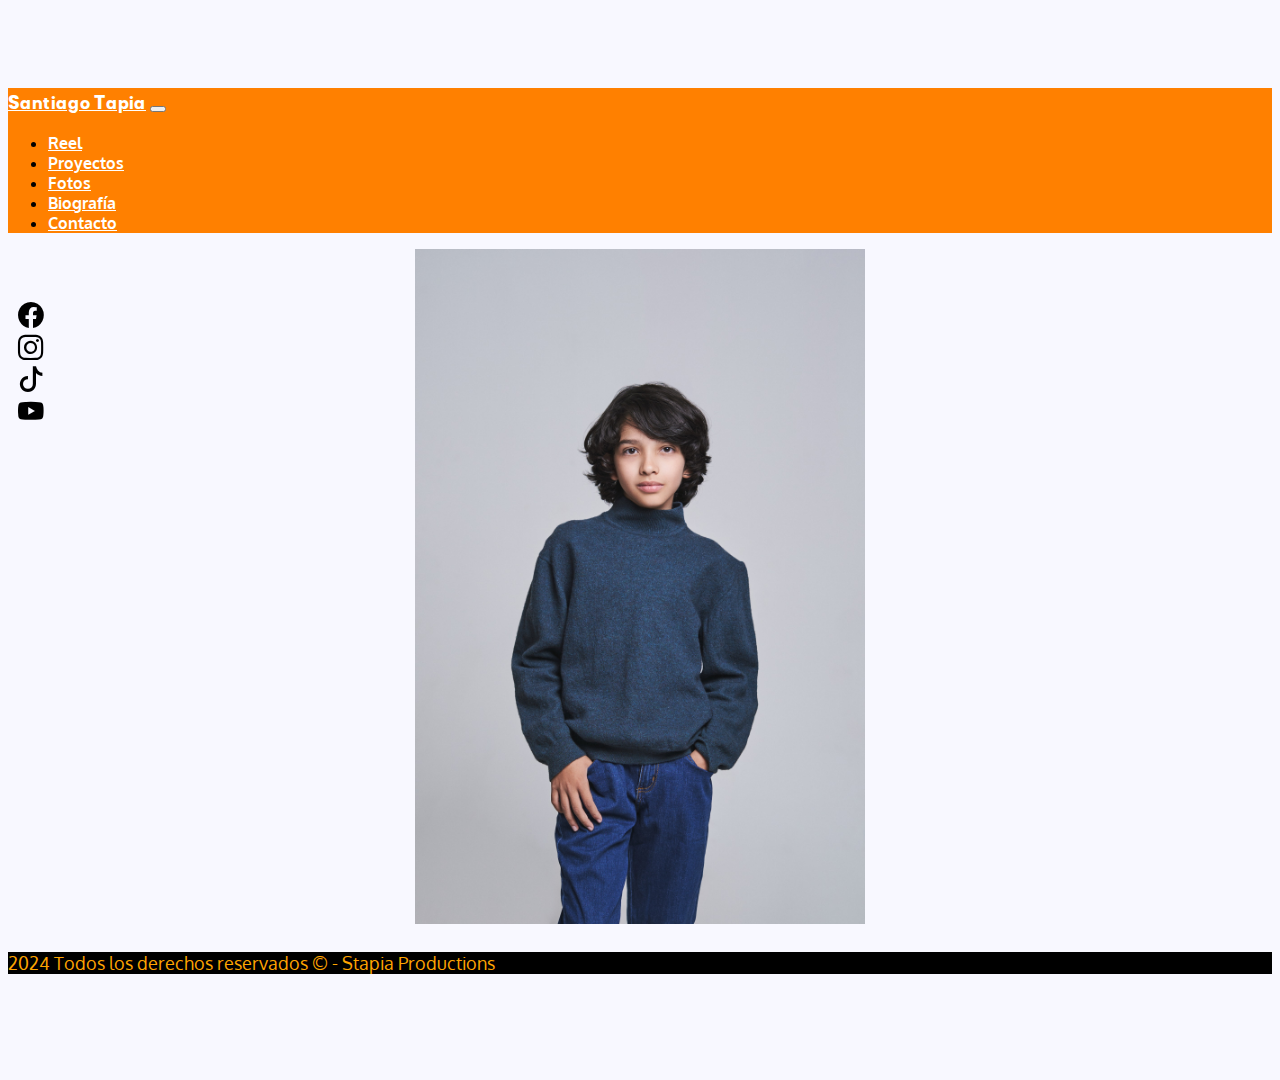
<file: index.html>
<!DOCTYPE html>
<html lang="en">
  <head>
    <meta charset="UTF-8" />
    <meta http-equiv="X-UA-Compatible" content="IE=edge" />
    <meta name="viewport" content="width=device-width, initial-scale=1.0" />
    <title>Santiago Tapia</title>
    <link
      href="https://cdn.jsdelivr.net/npm/bootstrap@5.3.0-alpha1/dist/css/bootstrap.min.css"
      rel="stylesheet"
      integrity="sha384-GLhlTQ8iRABdZLl6O3oVMWSktQOp6b7In1Zl3/Jr59b6EGGoI1aFkw7cmDA6j6gD"
      crossorigin="anonymous"
    />
    <link href="style.css" rel="stylesheet" type="text/css" />

    <script src="components/header.js" type="text/javascript" defer></script>
    <script src="components/footer.js" type="text/javascript" defer></script>
    <script
      src="components/floatingsocials.js"
      type="text/javascript"
      defer
    ></script>
  </head>
  <body>
    <header-component></header-component>
    <floatingsocials-component></floatingsocials-component>

    <div class="container">
      <div class="row">
        <div class="col-1"></div>
        <!-- This is the space for the floating social media icons-->
        <div class="col-10">
          <img
            id="fotosantiindex"
            src="./Fotos/_DSC9946.jpg"
            alt="foto Santiago Tapia"
          />
        </div>
      </div>
    </div>

    <footer-component></footer-component>

    <script
      src="https://cdn.jsdelivr.net/npm/bootstrap@5.3.0-alpha1/dist/js/bootstrap.bundle.min.js"
      integrity="sha384-w76AqPfDkMBDXo30jS1Sgez6pr3x5MlQ1ZAGC+nuZB+EYdgRZgiwxhTBTkF7CXvN"
      crossorigin="anonymous"
    ></script>
  </body>
</html>
</file>
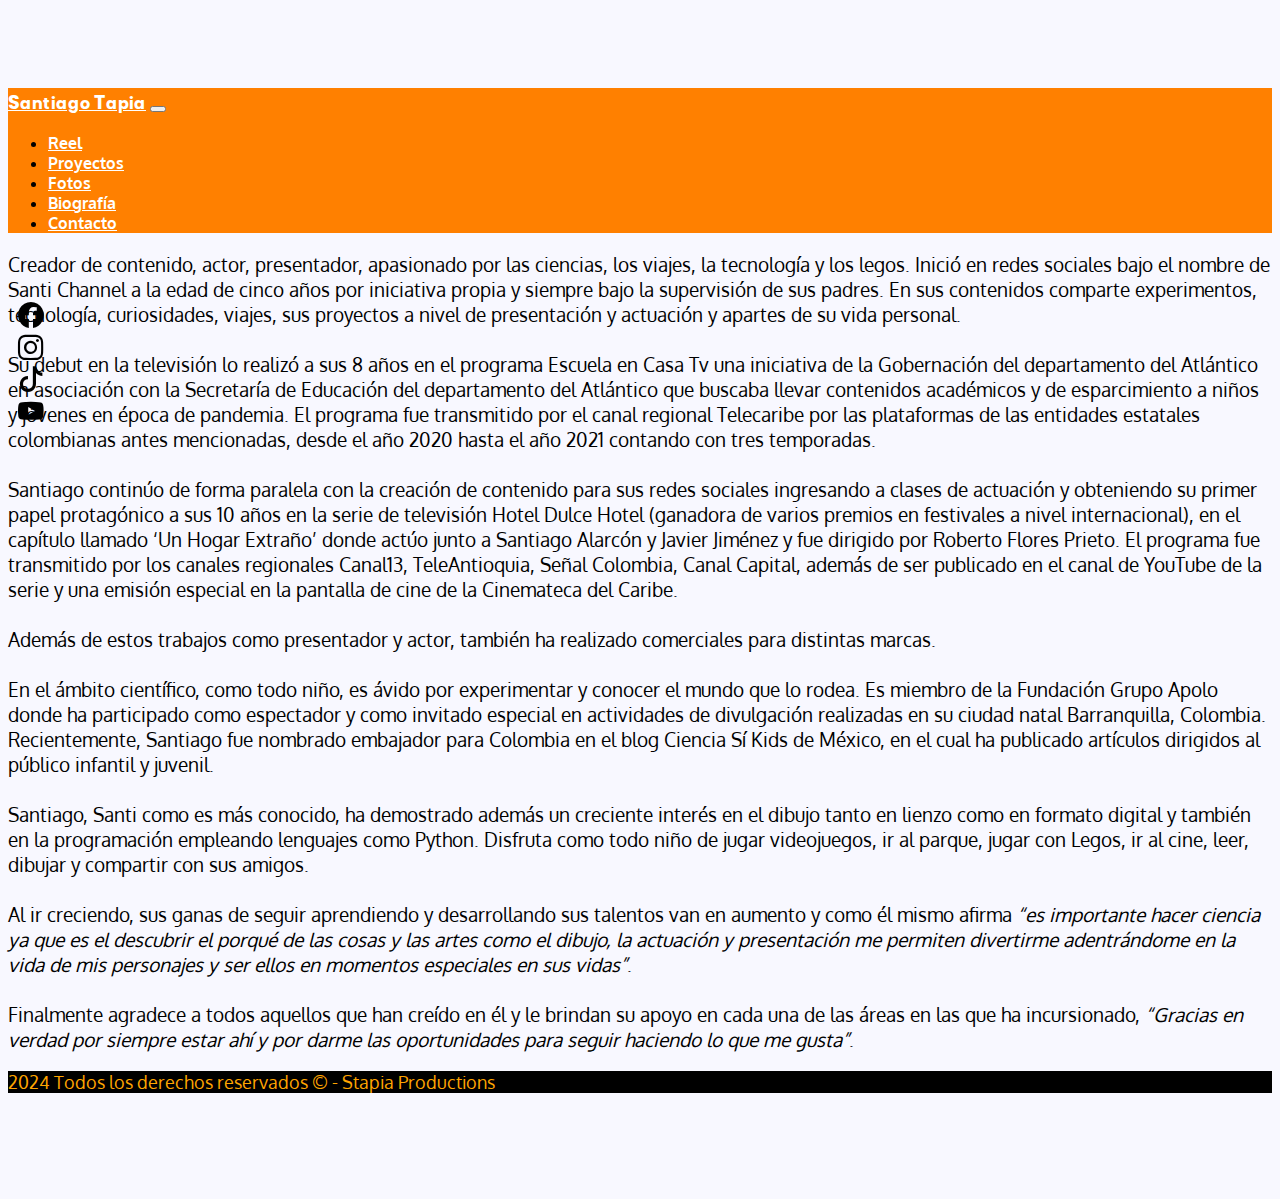
<file: biografia.html>
<!DOCTYPE html>
<html lang="en">
  <head>
    <meta charset="utf-8" />
    <meta name="viewport" content="width=device-width, initial-scale=1" />
    <title>Santiago Tapia - Santi Channel</title>
    <link
      href="https://cdn.jsdelivr.net/npm/bootstrap@5.3.0-alpha1/dist/css/bootstrap.min.css"
      rel="stylesheet"
      integrity="sha384-GLhlTQ8iRABdZLl6O3oVMWSktQOp6b7In1Zl3/Jr59b6EGGoI1aFkw7cmDA6j6gD"
      crossorigin="anonymous"
    />

    <link rel="stylesheet" href="style.css" />
    <script src="components/header.js" type="text/javascript" defer></script>
    <script src="components/footer.js" type="text/javascript" defer></script>
    <script
      src="components/floatingsocials.js"
      type="text/javascript"
      defer
    ></script>
  </head>

  <body>
    <header-component></header-component>
    <floatingsocials-component></floatingsocials-component>

    <div class="container-fluid">
          
      <div class="row">
        <div class="col-1"></div>
        <div class="col-10">
          
          <!--
          <img
          id="fotosanti"
          src="./Fotos/_DSC0171.jpg"
          alt="Santiago Tapia Foto"
          
        />
      -->
      <p>Creador de contenido, actor, presentador, apasionado por las ciencias, los viajes, la tecnología y los legos. 
        Inició en redes sociales bajo el nombre de Santi Channel a la edad de cinco años por iniciativa propia y siempre 
        bajo la supervisión de sus padres. En sus contenidos comparte experimentos, tecnología, curiosidades, viajes, 
        sus proyectos a nivel de presentación y actuación y apartes de su vida personal. <br><br>
      
        Su debut en la televisión lo realizó a sus 8 años en el programa Escuela en Casa Tv una iniciativa de la 
        Gobernación del departamento del Atlántico en asociación con la Secretaría de Educación del departamento del 
        Atlántico que buscaba llevar contenidos académicos y de esparcimiento a niños y jóvenes en época de pandemia. 
        El programa fue transmitido por el canal regional Telecaribe por las plataformas de las entidades estatales 
        colombianas antes mencionadas, desde el año 2020 hasta el año 2021 contando con tres temporadas.<br><br>
      
        Santiago continúo de forma paralela con la creación de contenido para sus redes sociales ingresando a 
        clases de actuación y obteniendo su primer papel protagónico a sus 10 años en la serie de televisión 
        Hotel Dulce Hotel (ganadora de varios premios en festivales a nivel internacional), en el capítulo llamado 
        ‘Un Hogar Extraño’ donde actúo junto a Santiago Alarcón y Javier Jiménez y fue dirigido por Roberto Flores Prieto. 
        El programa fue transmitido por los canales regionales Canal13, TeleAntioquia, Señal Colombia, Canal Capital, 
        además de ser publicado en el canal de YouTube de la serie y una emisión especial en la pantalla de cine de la 
        Cinemateca del Caribe. <br><br>
      
        Además de estos trabajos como presentador y actor, también ha realizado comerciales para distintas marcas.<br><br>
      
        En el ámbito científico, como todo niño, es ávido por experimentar y conocer el mundo que lo rodea. 
        Es miembro de la Fundación Grupo Apolo donde ha participado como espectador y como invitado especial en 
        actividades de divulgación realizadas en su ciudad natal Barranquilla, Colombia. Recientemente, Santiago fue 
        nombrado embajador para Colombia en el blog Ciencia Sí Kids de México, en el cual ha publicado artículos dirigidos 
        al público infantil y juvenil.<br><br>
      
        Santiago, Santi como es más conocido, ha demostrado además un creciente interés en el dibujo tanto 
        en lienzo como en formato digital y también en la programación empleando lenguajes como Python. 
        Disfruta como todo niño de jugar videojuegos, ir al parque, jugar con Legos, ir al cine, leer, 
        dibujar y compartir con sus amigos. <br><br>
      
        Al ir creciendo, sus ganas de seguir aprendiendo y desarrollando sus talentos van en aumento y como él mismo afirma
        <i
          >“es importante hacer ciencia ya que es el descubrir el porqué de las
          cosas y las artes como el dibujo, la actuación y presentación me
          permiten divertirme adentrándome en la vida de mis personajes y ser
          ellos en momentos especiales en sus vidas”</i
        >. <br><br>
      
        Finalmente agradece a todos aquellos que han creído en él y le brindan
        su apoyo en cada una de las áreas en las que ha incursionado,
        <i
          >“Gracias en verdad por siempre estar ahí y por darme las
          oportunidades para seguir haciendo lo que me gusta”</i
        >.
      </p>
    </div>
    </div>

    <footer-component></footer-component>
    <script
      src="https://cdn.jsdelivr.net/npm/bootstrap@5.3.0-alpha1/dist/js/bootstrap.bundle.min.js"
      integrity="sha384-w76AqPfDkMBDXo30jS1Sgez6pr3x5MlQ1ZAGC+nuZB+EYdgRZgiwxhTBTkF7CXvN"
      crossorigin="anonymous"
    ></script>
  </body>
</html>
</file>
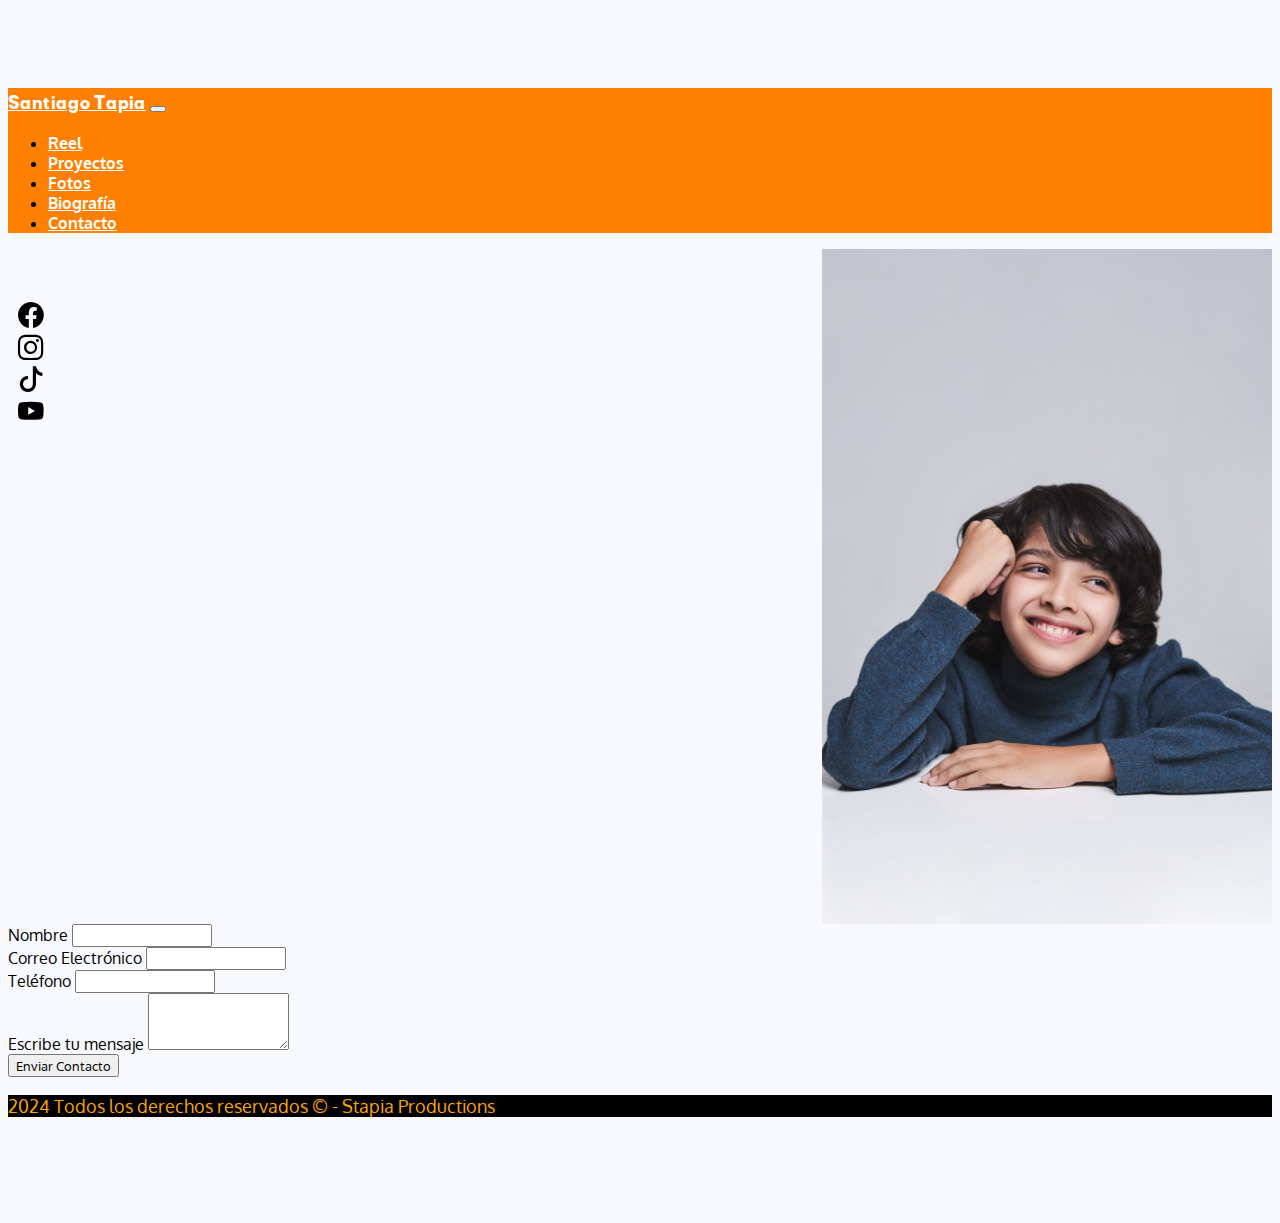
<file: contacto.html>
<!DOCTYPE html>
<html lang="en">
  <head>
    <meta charset="UTF-8" />
    <meta http-equiv="X-UA-Compatible" content="IE=edge" />
    <meta name="viewport" content="width=device-width, initial-scale=1.0" />
    <title>Santiago Tapia</title>
    <link
      href="https://cdn.jsdelivr.net/npm/bootstrap@5.3.0-alpha1/dist/css/bootstrap.min.css"
      rel="stylesheet"
      integrity="sha384-GLhlTQ8iRABdZLl6O3oVMWSktQOp6b7In1Zl3/Jr59b6EGGoI1aFkw7cmDA6j6gD"
      crossorigin="anonymous"
    />
    <link href="style.css" rel="stylesheet" type="text/css" />

    <script src="components/header.js" type="text/javascript" defer></script>
    <script src="components/footer.js" type="text/javascript" defer></script>
    <script
      src="components/floatingsocials.js"
      type="text/javascript"
      defer
    ></script>

    <script src="./JS/scriptContacto.js" type="text/javascript" defer></script>
  </head>
  <body>
    <header-component></header-component>
    <floatingsocials-component></floatingsocials-component>

    <div class="container">
      <div class="row">
        <div class="col-1"></div>
        <!-- This is the space for the floating social media icons-->
        <div class="col-10">
          <div class="row">
            <div class="col-6 fotocontacto">
              <img src="./Fotos/_DSC0044.jpg" alt="Foto Santiago riendo" />
            </div>

            <div class="col-lg-6">
              <form id="formulario">
                <div class="mb-3">
                  <label for="nombre" class="form-label">Nombre</label>
                  <input type="text" class="form-control" id="Nombre" />
                </div>

                <div class="mb-3">
                  <label for="correoelectronico" class="form-label"
                    >Correo Electrónico</label
                  >
                  <input
                    type="email"
                    class="form-control"
                    id="correoelectronico"
                  />
                </div>
                <div class="mb-3">
                  <label for="telefono" class="form-label">Teléfono</label>
                  <input type="tel" class="form-control" id="telefono" />
                </div>

                <div class="mb-3">
                  <label for="mensaje" class="form-label"
                    >Escribe tu mensaje</label
                  >
                  <textarea
                    class="form-control"
                    id="mensaje"
                    rows="3"
                  ></textarea>
                </div>

                <button id="botonForm" type="button" class="btn btn-primary">
                  Enviar Contacto
                </button>
              </form>
            </div>
          </div>
        </div>
      </div>
    </div>

    <footer-component></footer-component>

    <script
      src="https://cdn.jsdelivr.net/npm/bootstrap@5.3.0-alpha1/dist/js/bootstrap.bundle.min.js"
      integrity="sha384-w76AqPfDkMBDXo30jS1Sgez6pr3x5MlQ1ZAGC+nuZB+EYdgRZgiwxhTBTkF7CXvN"
      crossorigin="anonymous"
    ></script>
  </body>
</html>
</file>
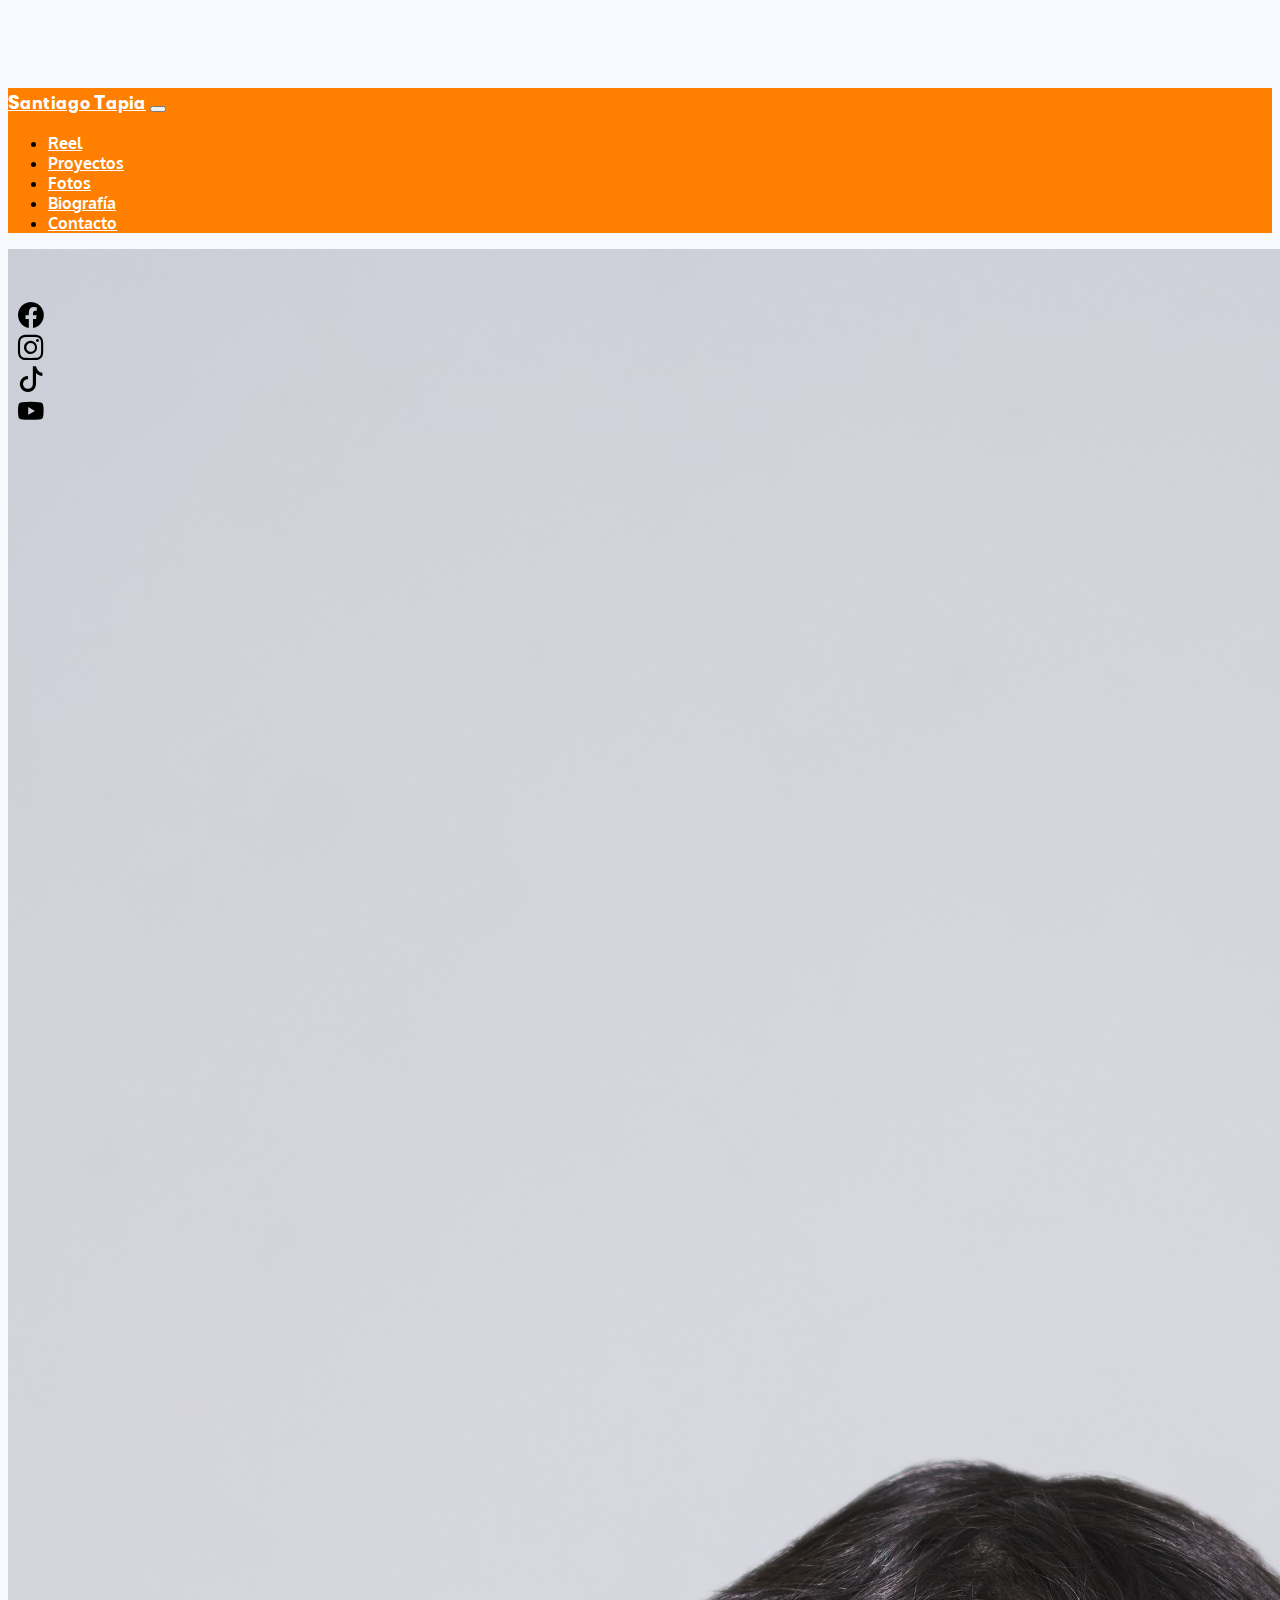
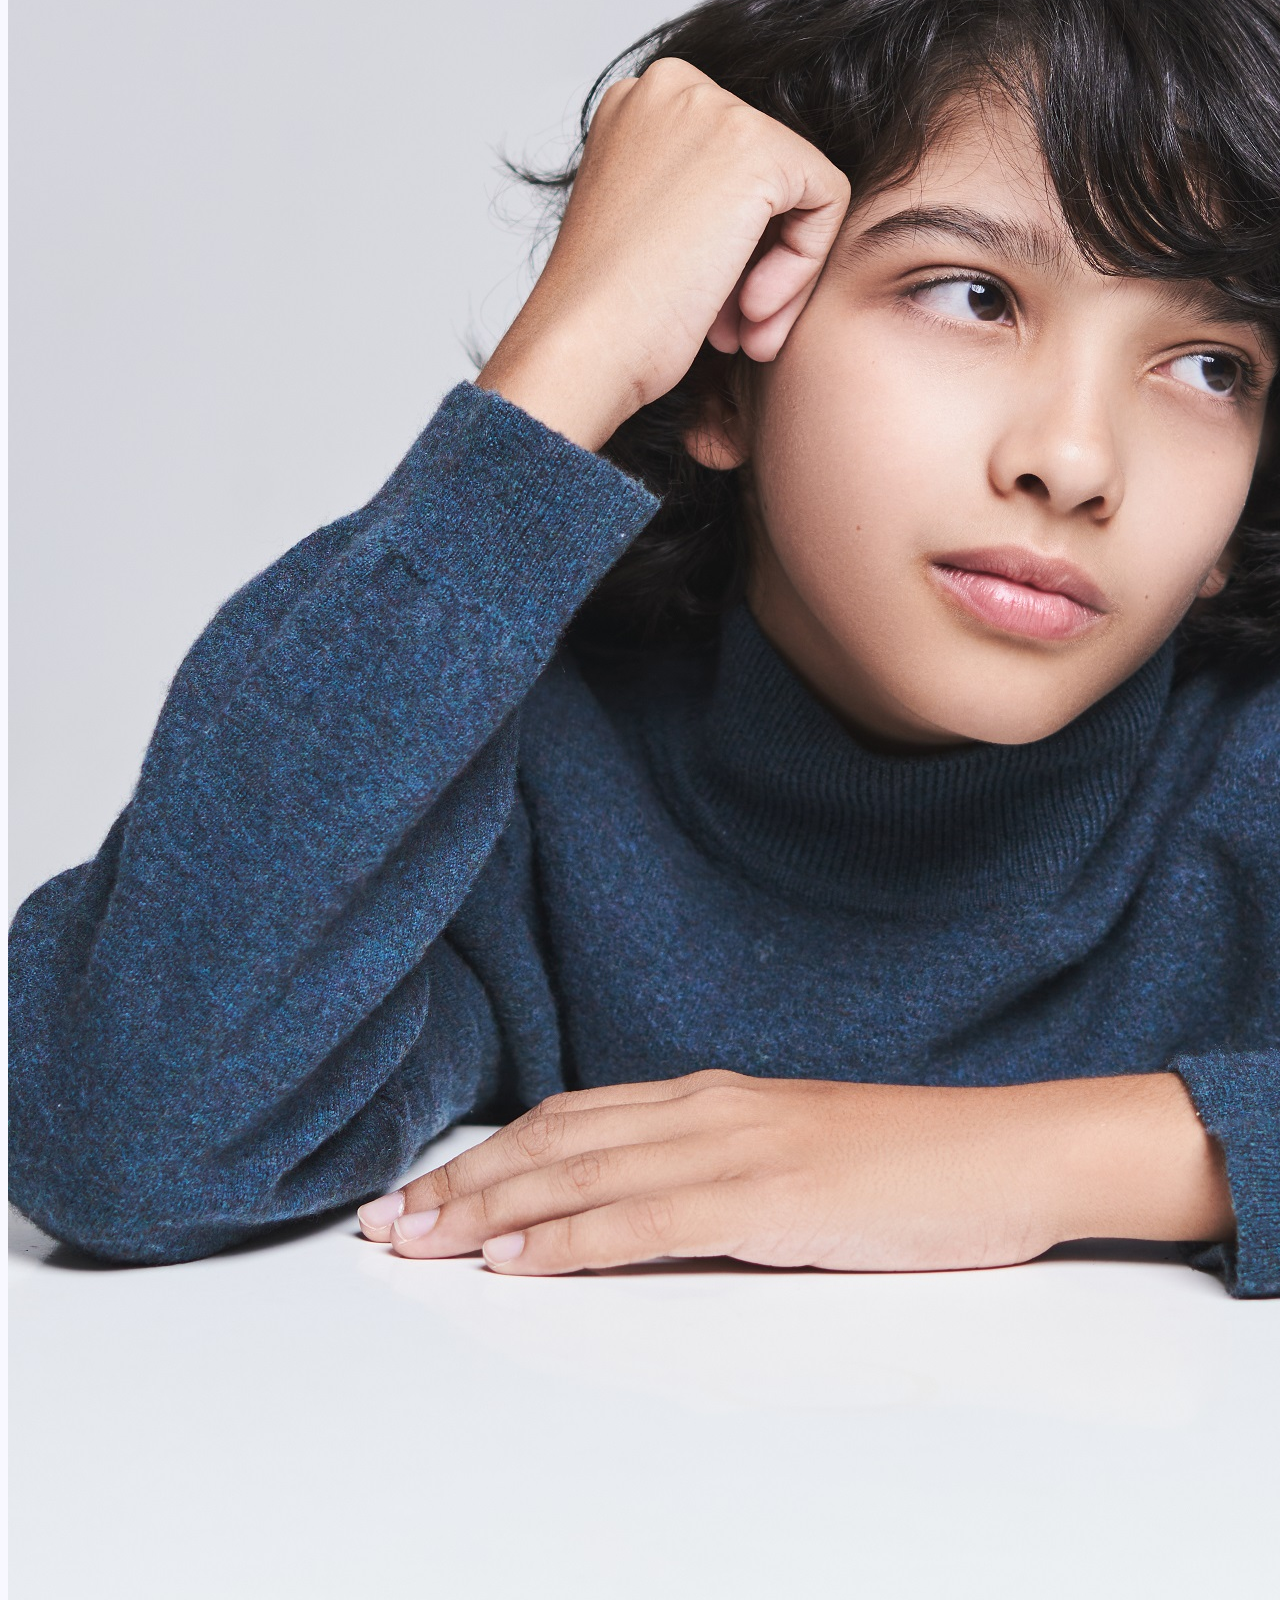
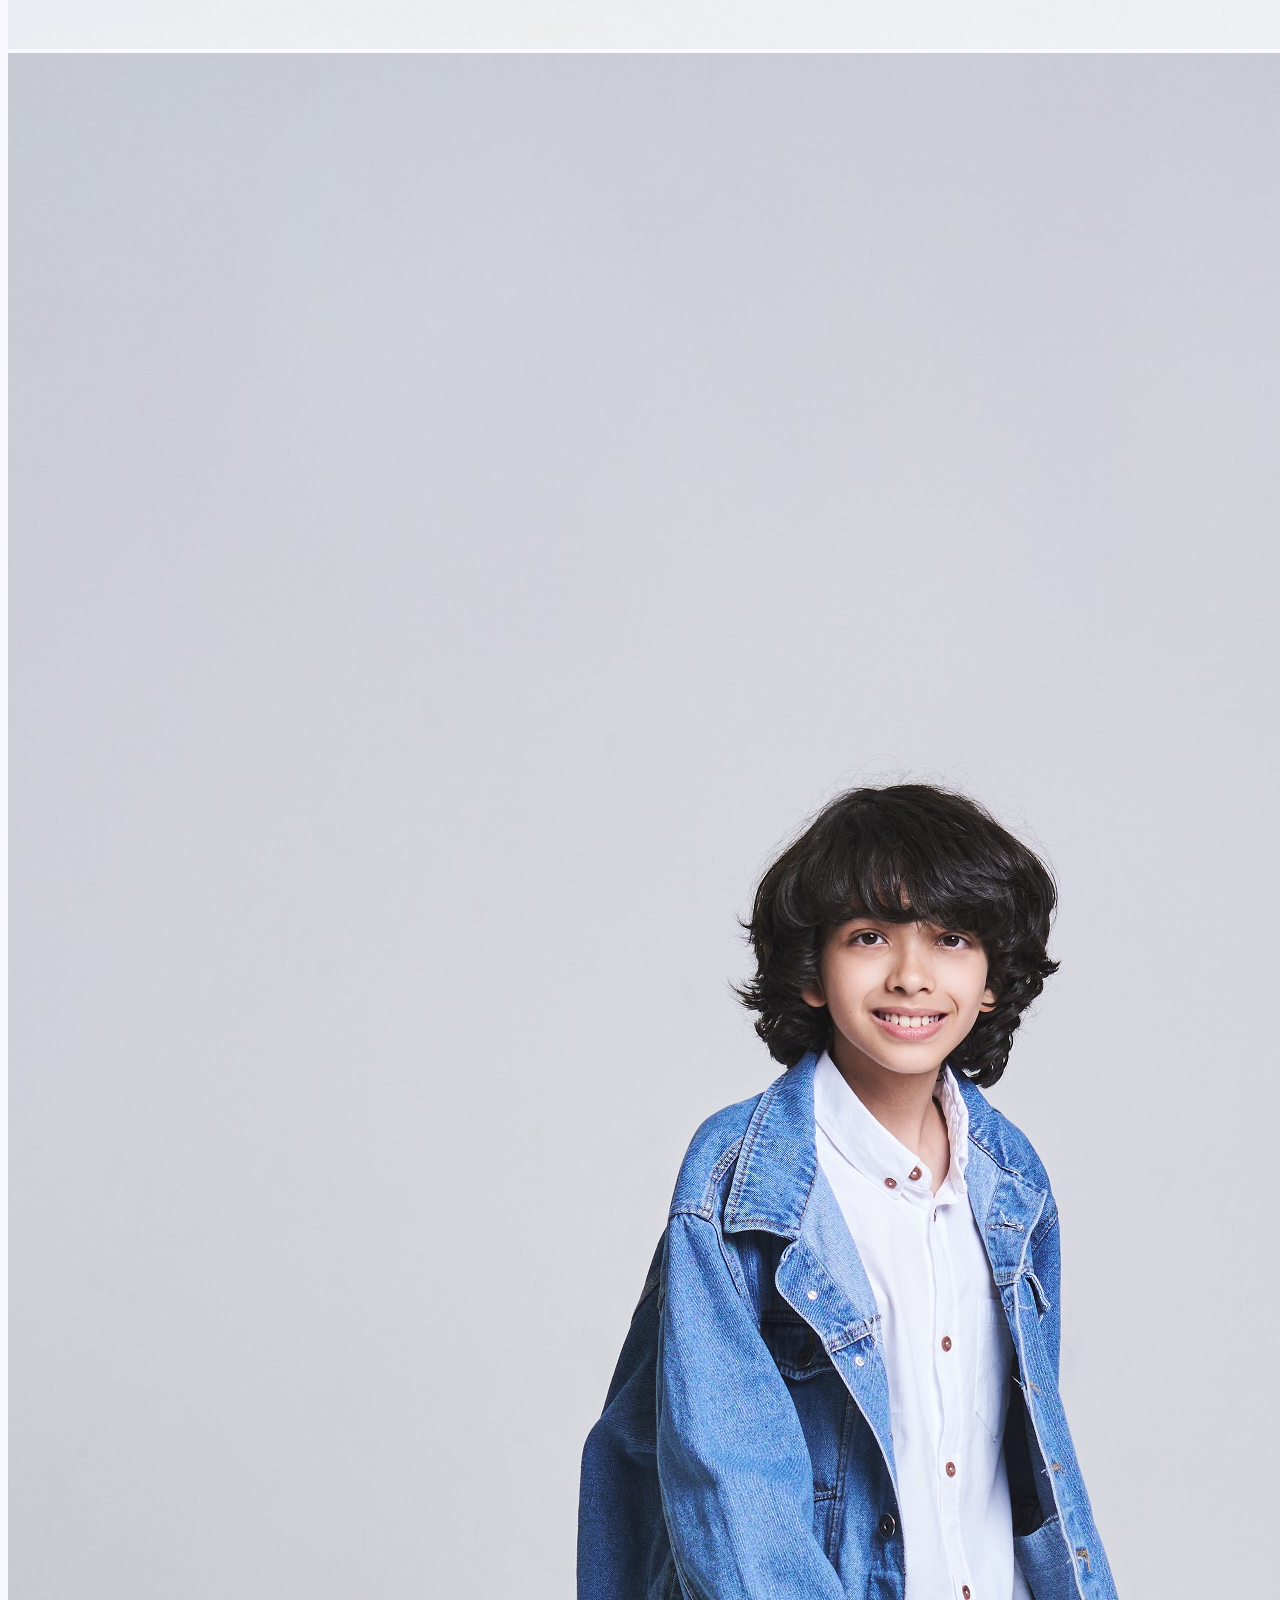
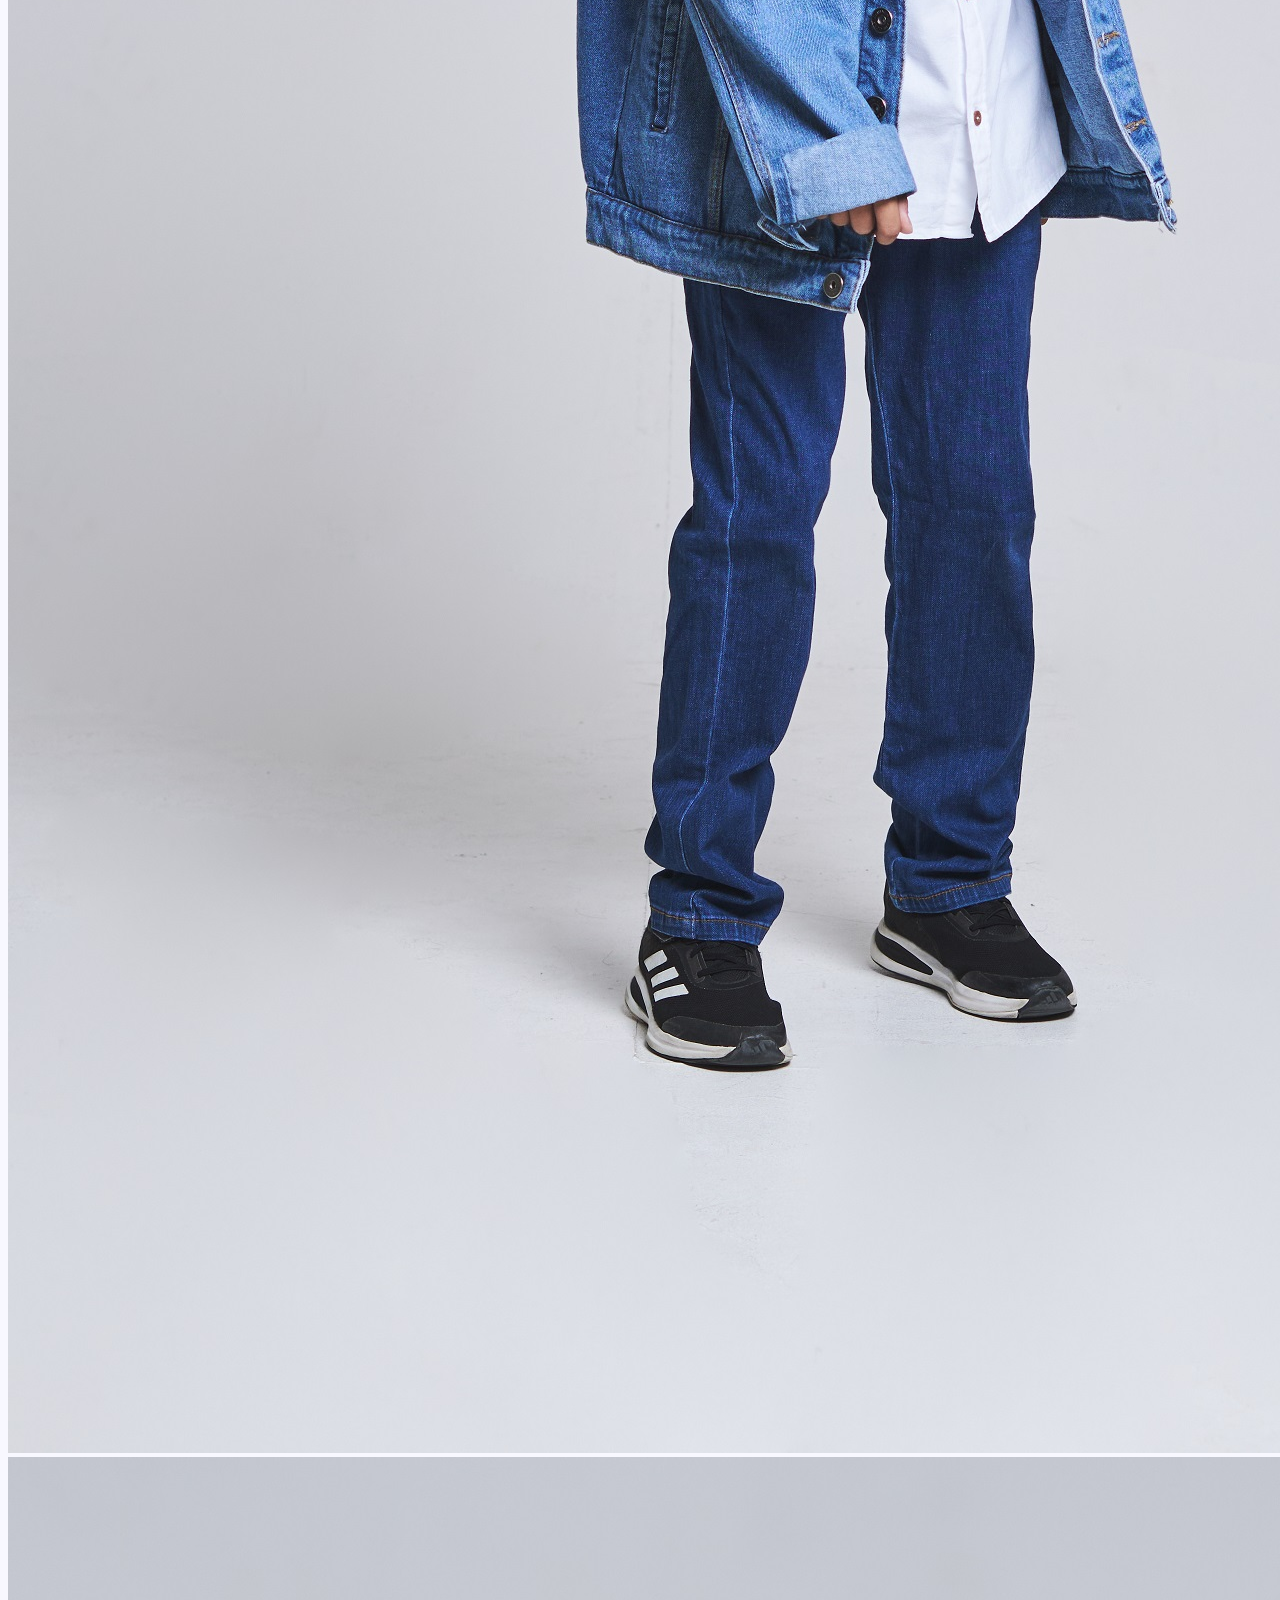
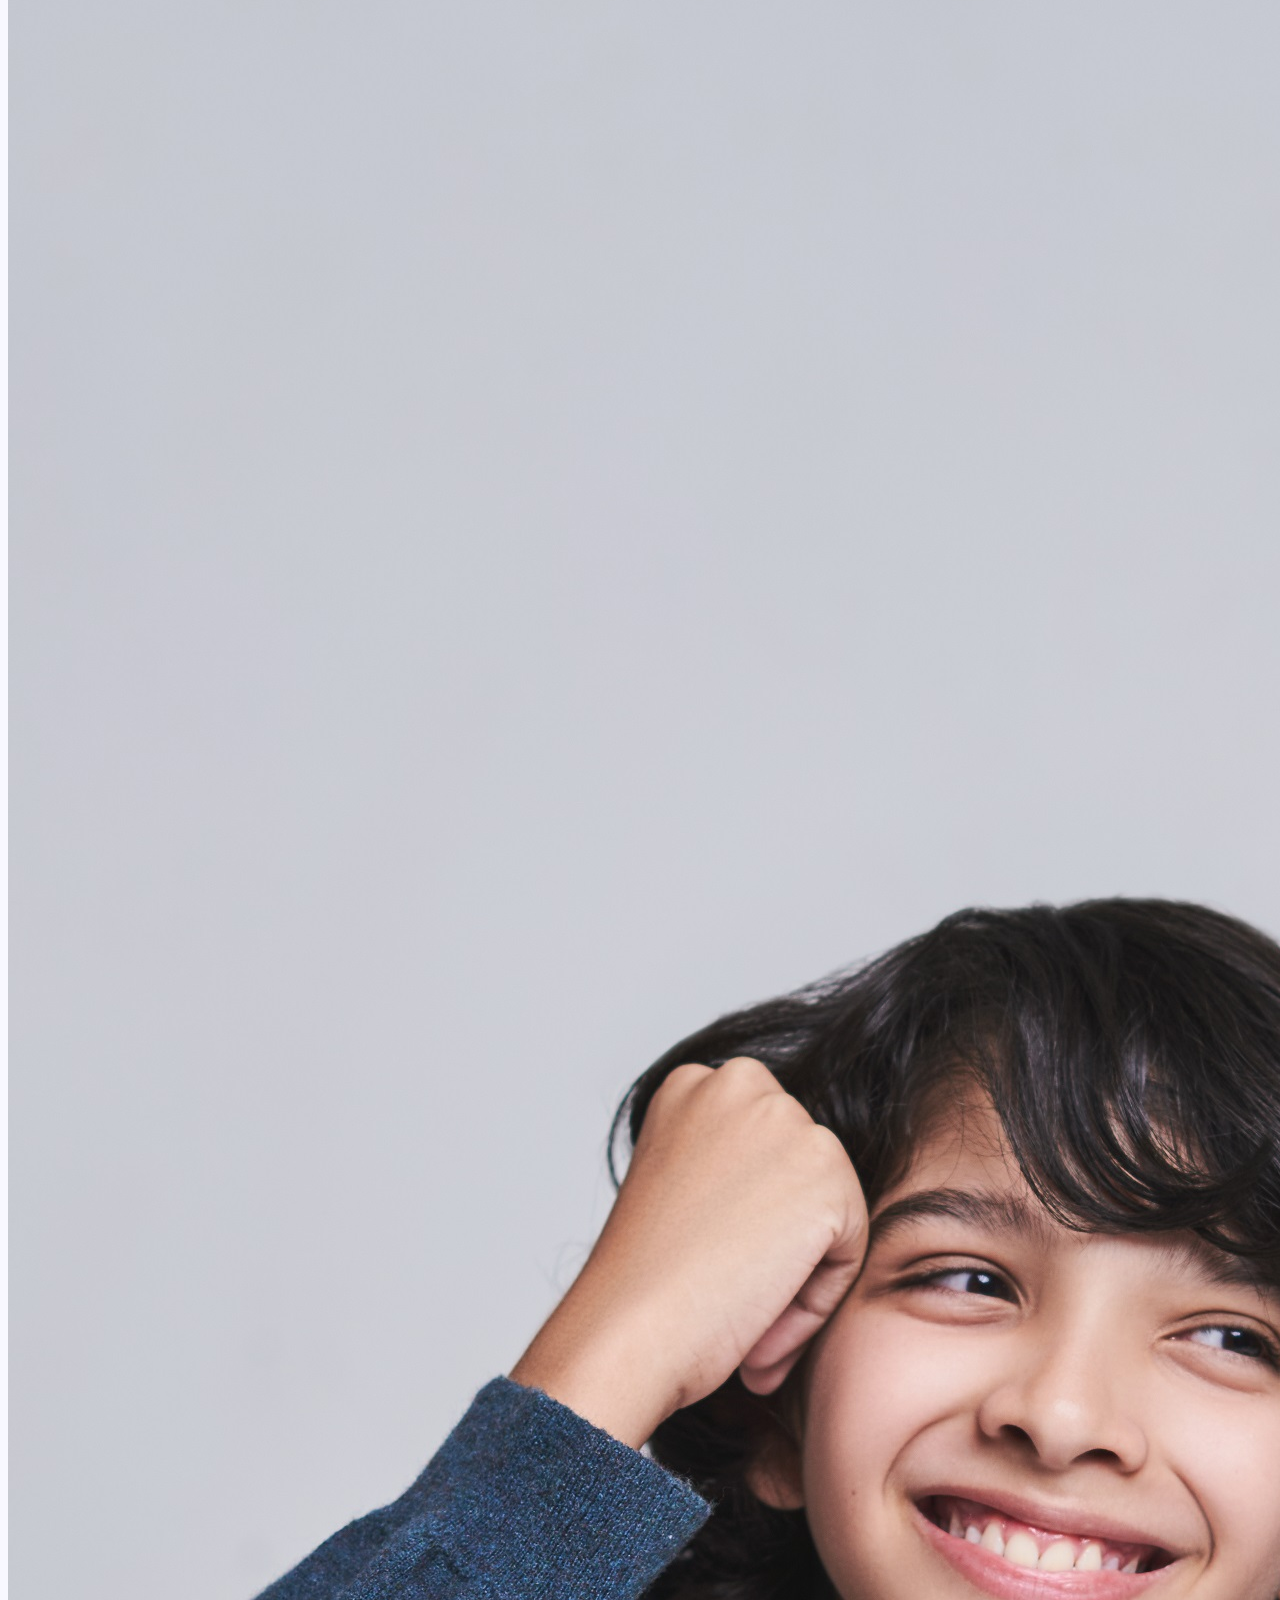
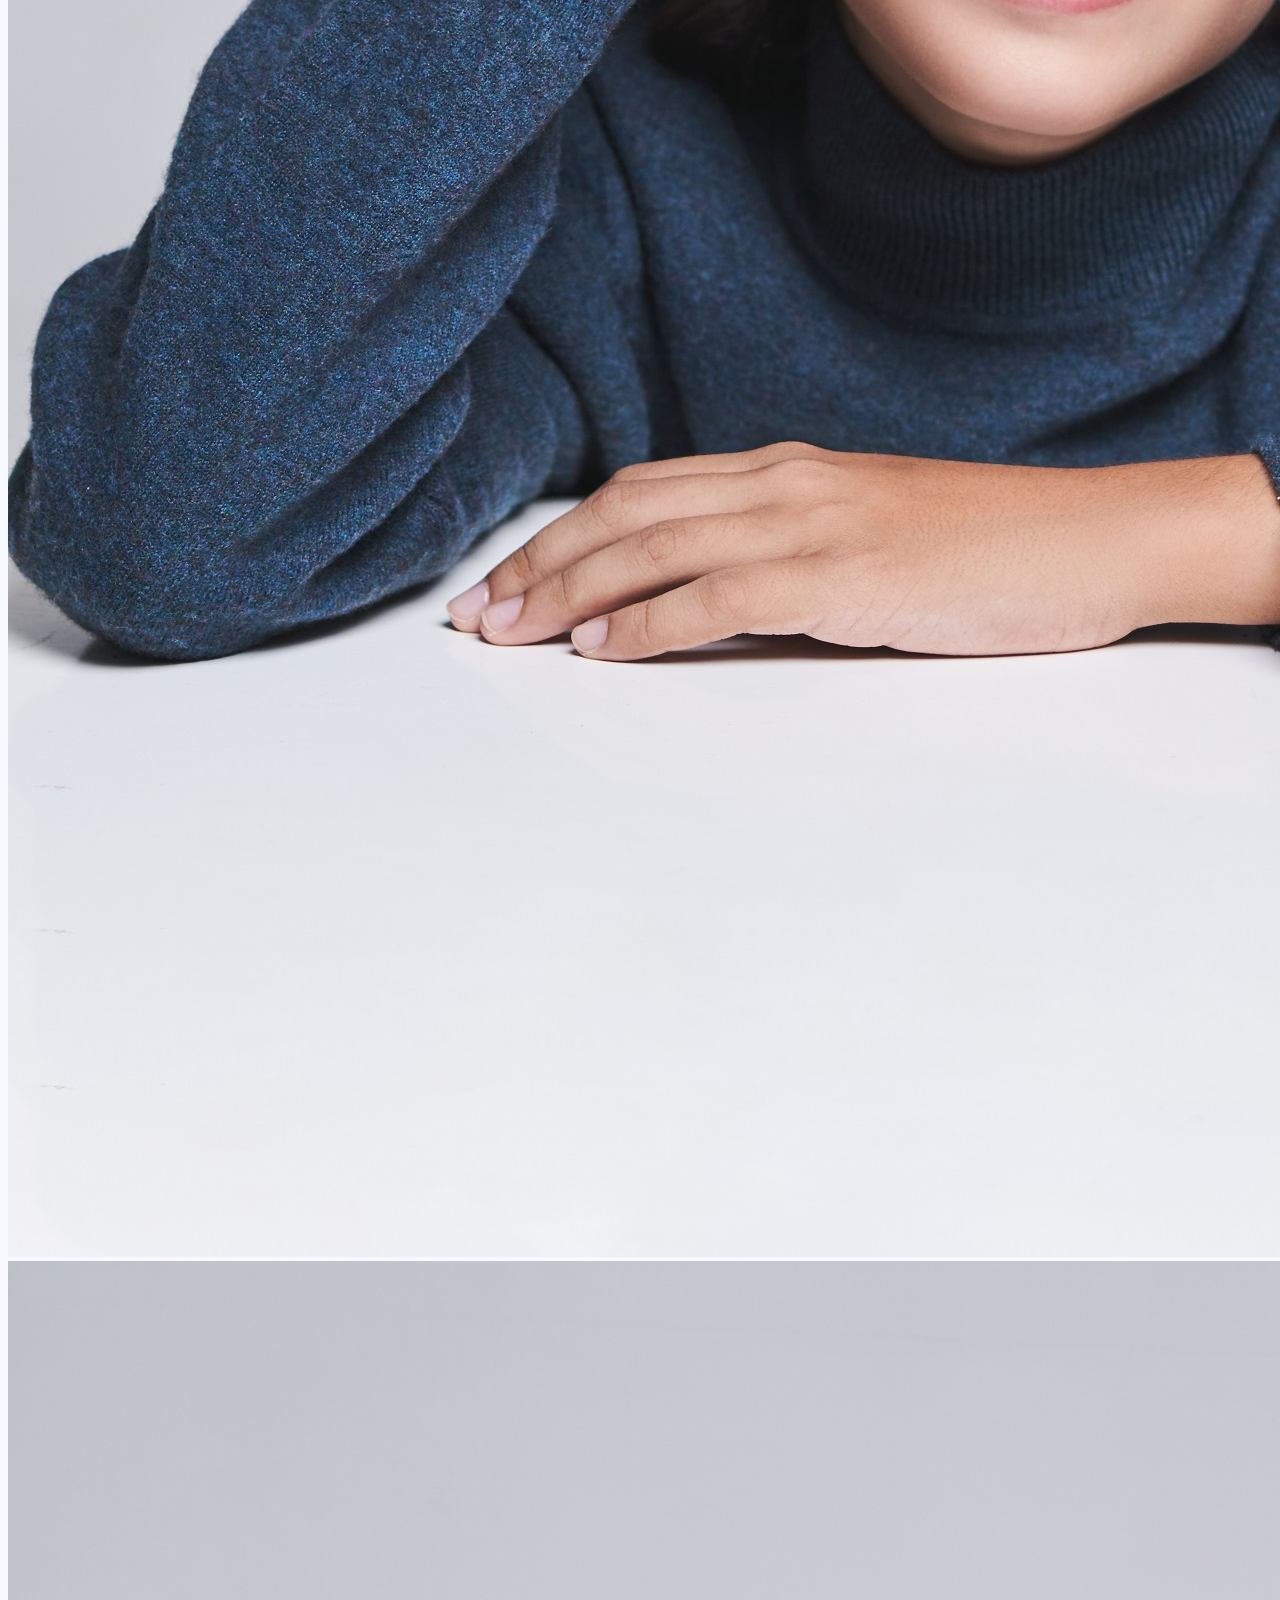
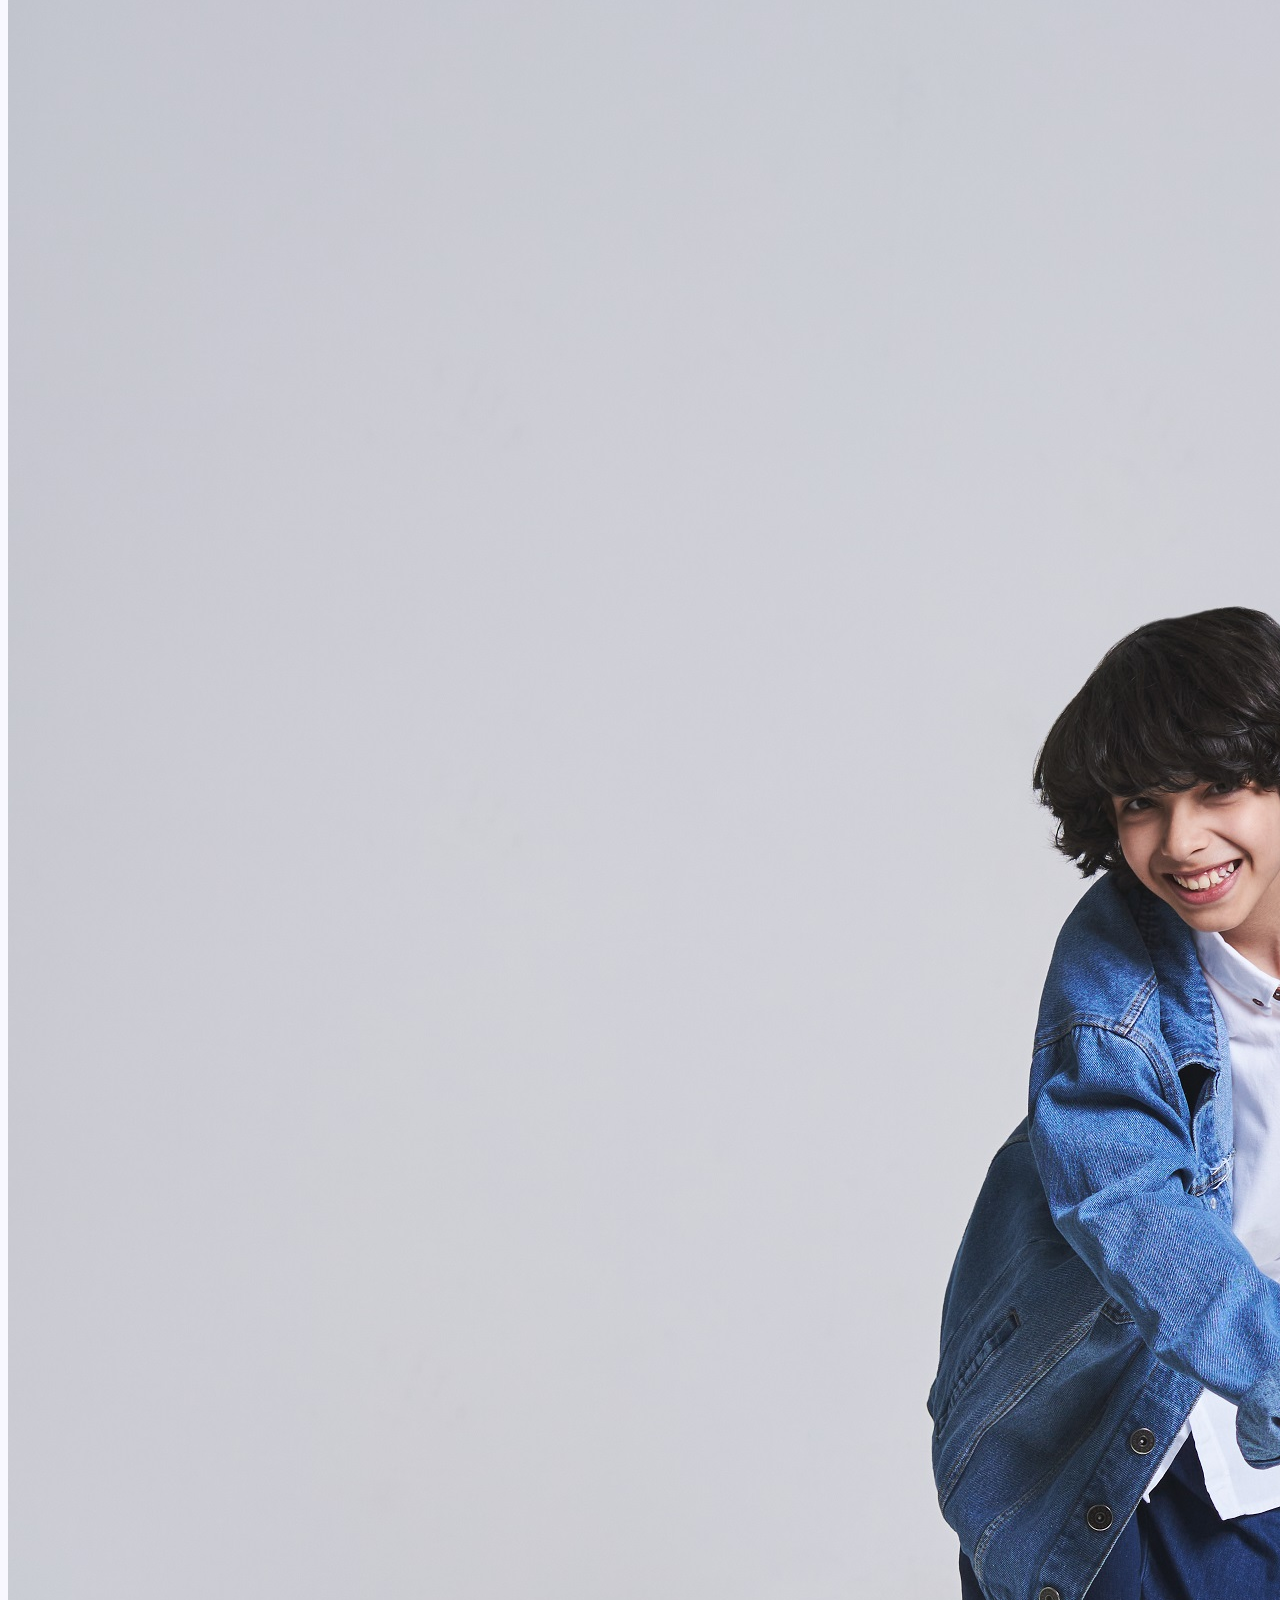
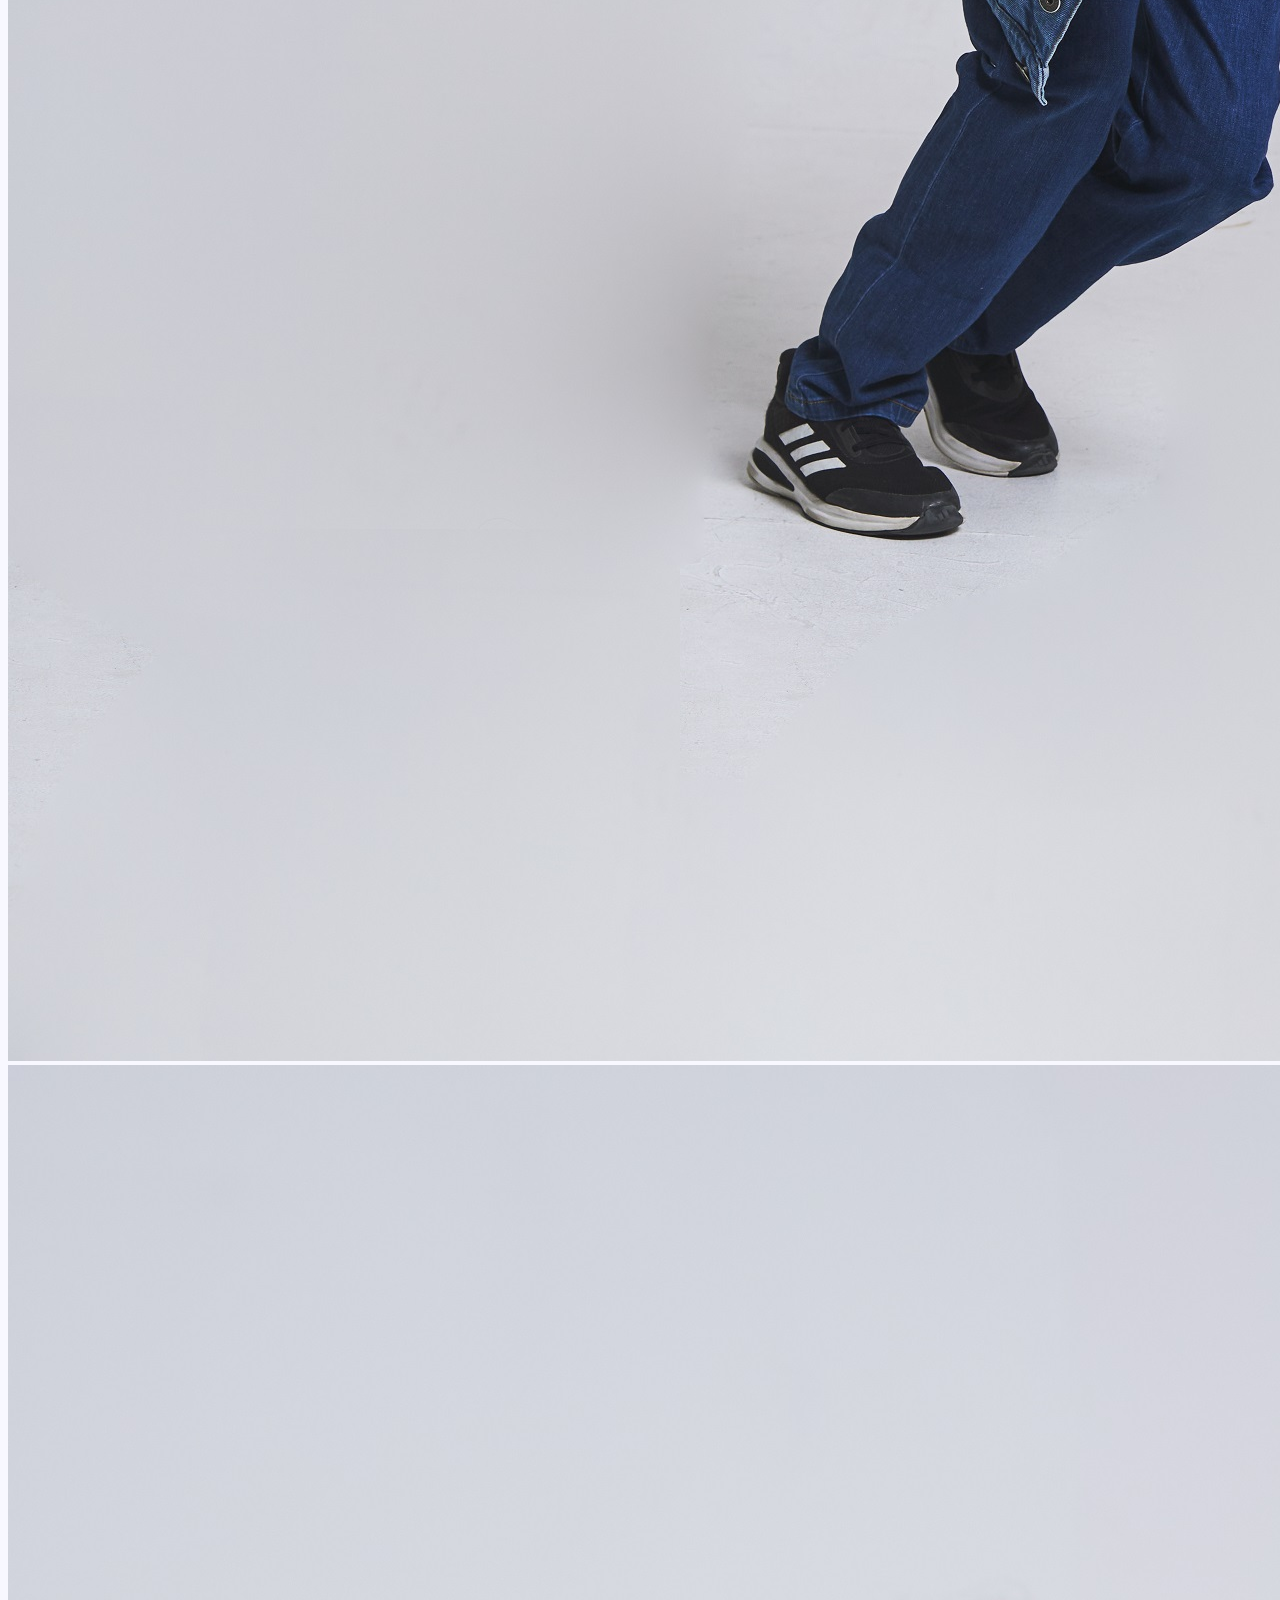
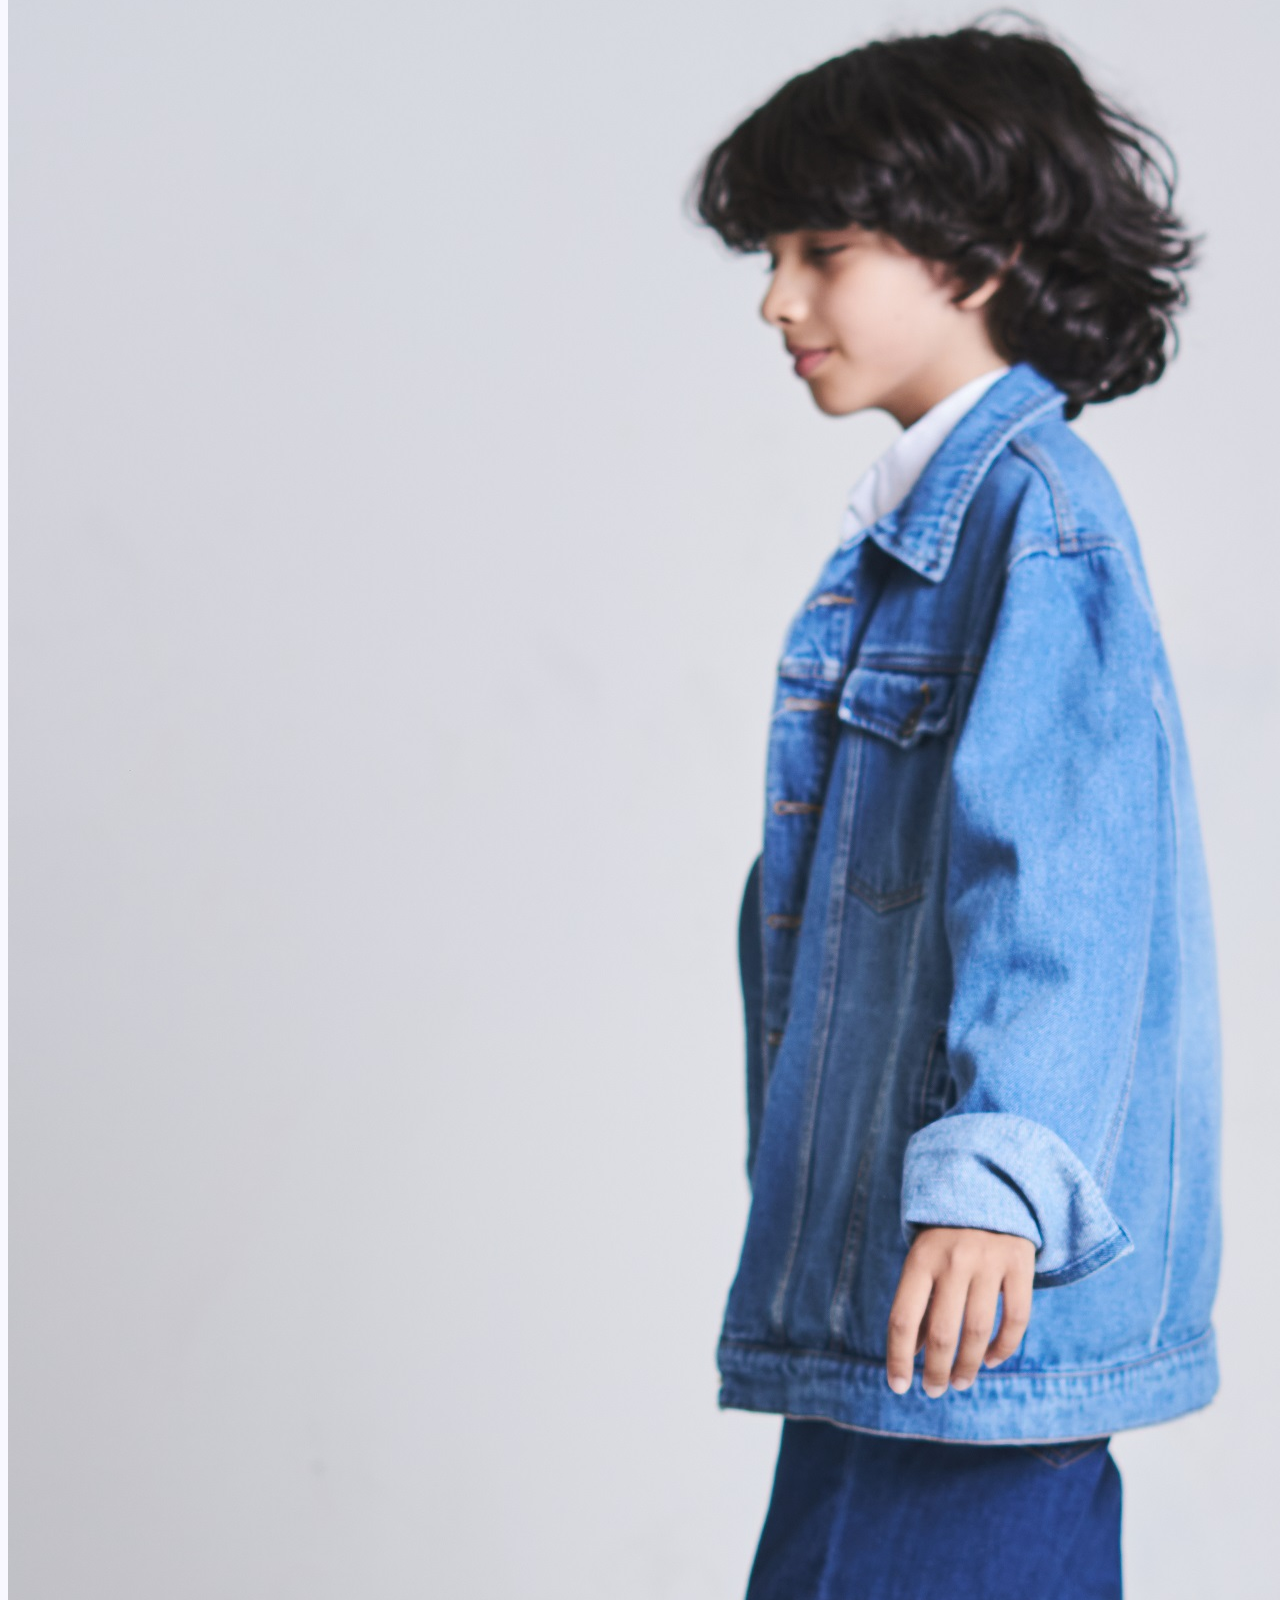
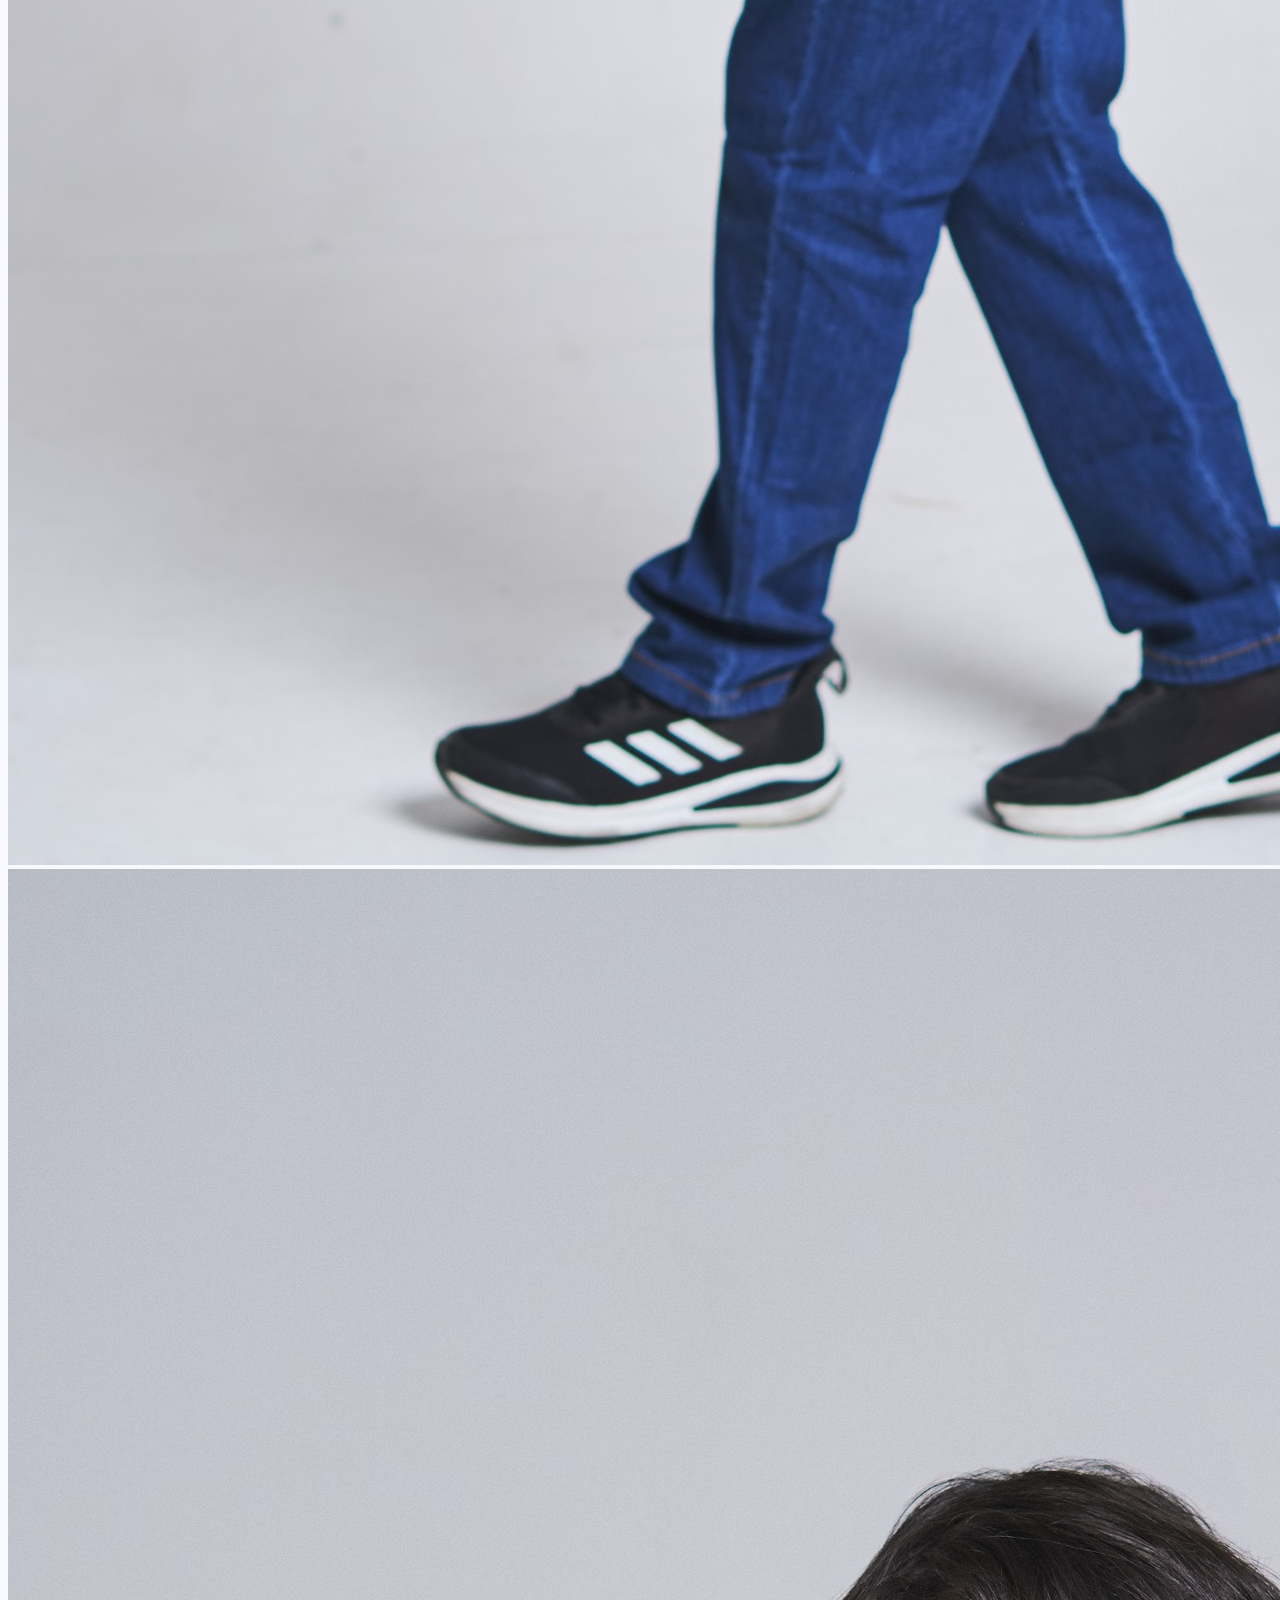
<file: fotos.html>
<!DOCTYPE html>
<html lang="en">
  <head>
    <meta charset="UTF-8" />
    <meta http-equiv="X-UA-Compatible" content="IE=edge" />
    <meta name="viewport" content="width=device-width, initial-scale=1.0" />
    <title>Santiago Tapia</title>
    <link
      href="https://cdn.jsdelivr.net/npm/bootstrap@5.3.0-alpha1/dist/css/bootstrap.min.css"
      rel="stylesheet"
      integrity="sha384-GLhlTQ8iRABdZLl6O3oVMWSktQOp6b7In1Zl3/Jr59b6EGGoI1aFkw7cmDA6j6gD"
      crossorigin="anonymous"
    />
    <link href="style.css" rel="stylesheet" type="text/css" />

    <script src="components/header.js" type="text/javascript" defer></script>
    <script src="components/footer.js" type="text/javascript" defer></script>
    <script
      src="components/floatingsocials.js"
      type="text/javascript"
      defer
    ></script>
  </head>
  <body>
    <header-component></header-component>
    <floatingsocials-component></floatingsocials-component>

    <div class="container">
      <div class="row justify-content-center">
        <div class="col-1"></div>
        <!-- This is the space for the floating social media icons-->
        <div class="col-10 col-lg-4">
          <div
            id="carouselExampleAutoplaying"
            class="carousel slide carousel-fade"
            data-bs-ride="carousel"
          >
            <div class="carousel-inner">
              <div class="carousel-item active">
                <img
                  src="./Fotos/_DSC0026.jpg"
                  class="d-block w-100"
                  alt="..."
                />
              </div>
              <div class="carousel-item">
                <img
                  src="./Fotos/_DSC0153.jpg"
                  class="d-block w-100"
                  alt="..."
                />
              </div>
              <div class="carousel-item">
                <img
                  src="./Fotos/_DSC0044.jpg"
                  class="d-block w-100"
                  alt="..."
                />
              </div>
              <div class="carousel-item">
                <img
                  src="./Fotos/_DSC0171.jpg"
                  class="d-block w-100"
                  alt="..."
                />
              </div>
              <div class="carousel-item">
                <img
                  src="./Fotos/_DSC0052.jpg"
                  class="d-block w-100"
                  alt="..."
                />
              </div>
              <div class="carousel-item">
                <img
                  src="./Fotos/_DSC9946.jpg"
                  class="d-block w-100"
                  alt="..."
                />
              </div>
            </div>
            <button
              class="carousel-control-prev"
              type="button"
              data-bs-target="#carouselExampleAutoplaying"
              data-bs-slide="prev"
            >
              <span
                class="carousel-control-prev-icon"
                aria-hidden="true"
              ></span>
              <span class="visually-hidden">Previous</span>
            </button>
            <button
              class="carousel-control-next"
              type="button"
              data-bs-target="#carouselExampleAutoplaying"
              data-bs-slide="next"
            >
              <span
                class="carousel-control-next-icon"
                aria-hidden="true"
              ></span>
              <span class="visually-hidden">Next</span>
            </button>
          </div>
        </div>
        <div class="col-1"></div>
        <!-- little hack to center carousel first column = 1, then 10 and this one 1 for a total of 12 columns -->
      </div>
    </div>

    <footer-component></footer-component>

    <script
      src="https://cdn.jsdelivr.net/npm/bootstrap@5.3.0-alpha1/dist/js/bootstrap.bundle.min.js"
      integrity="sha384-w76AqPfDkMBDXo30jS1Sgez6pr3x5MlQ1ZAGC+nuZB+EYdgRZgiwxhTBTkF7CXvN"
      crossorigin="anonymous"
    ></script>
  </body>
</html>
</file>
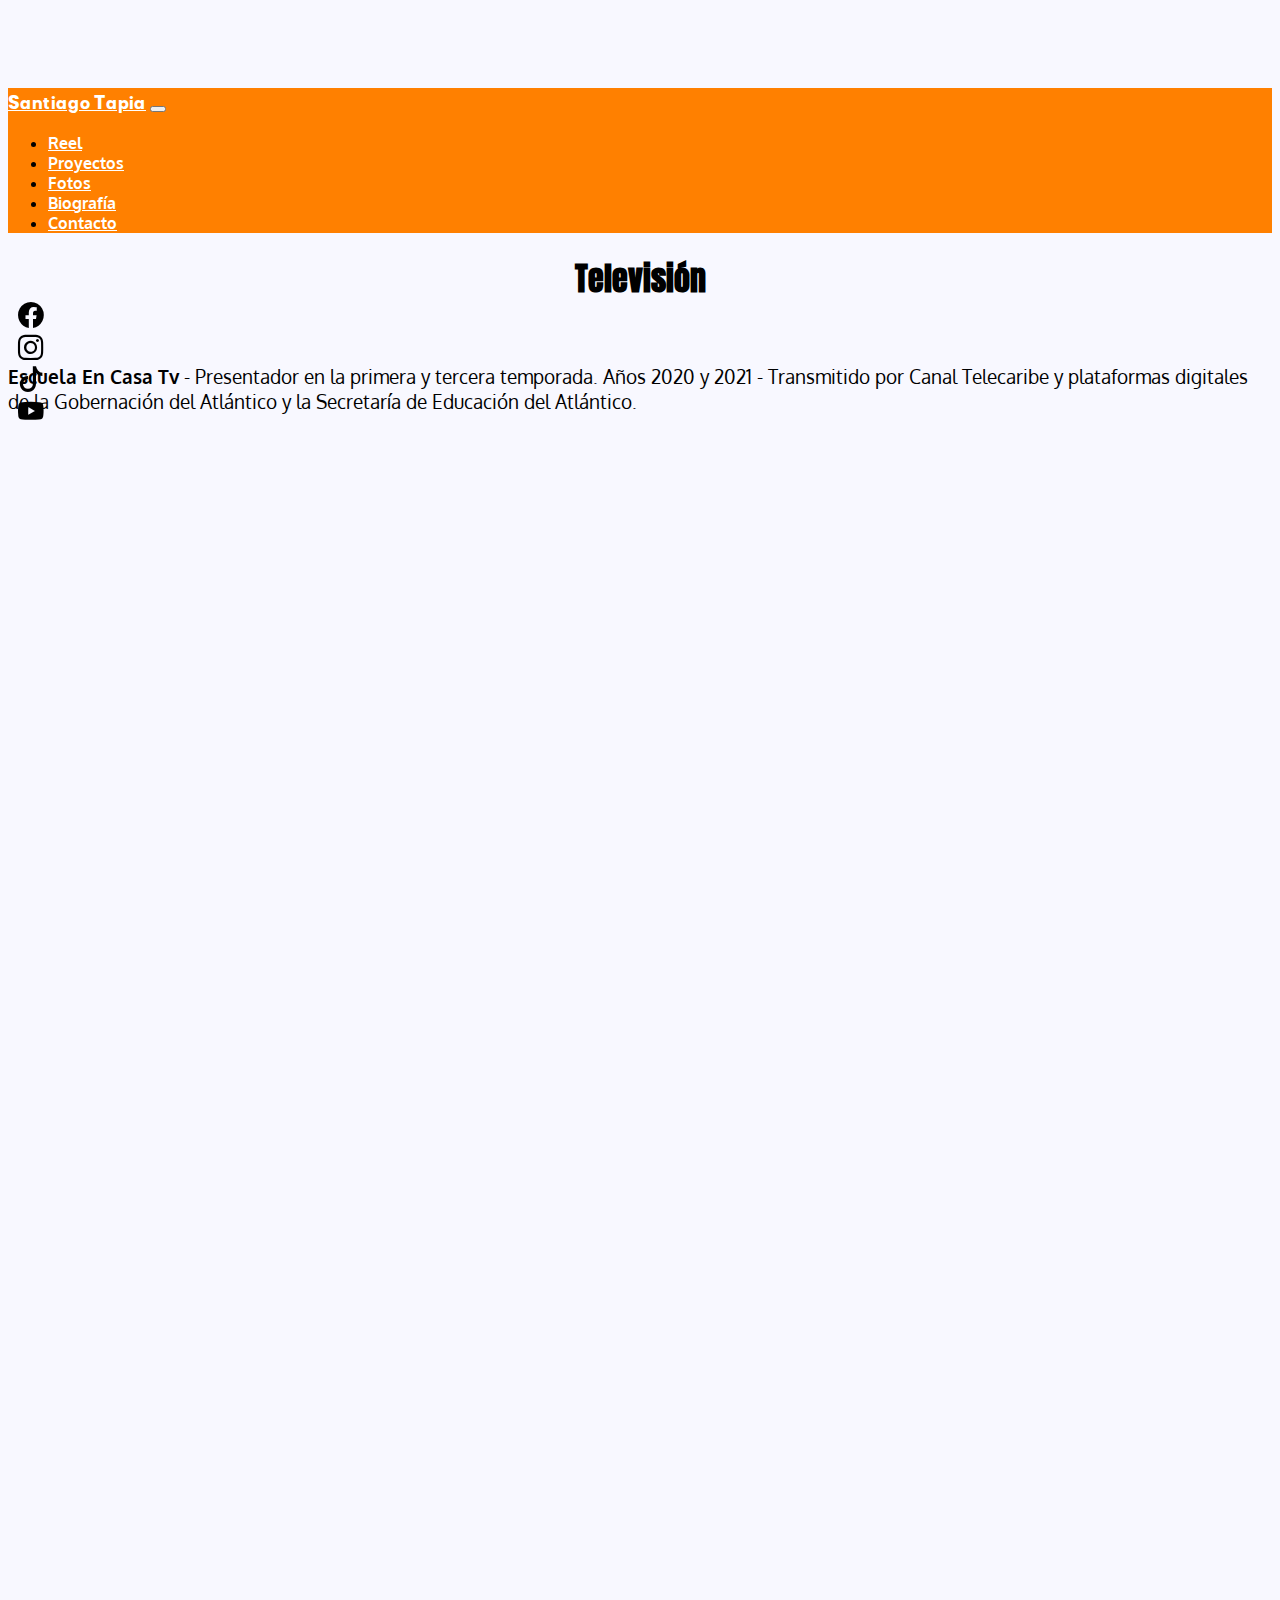
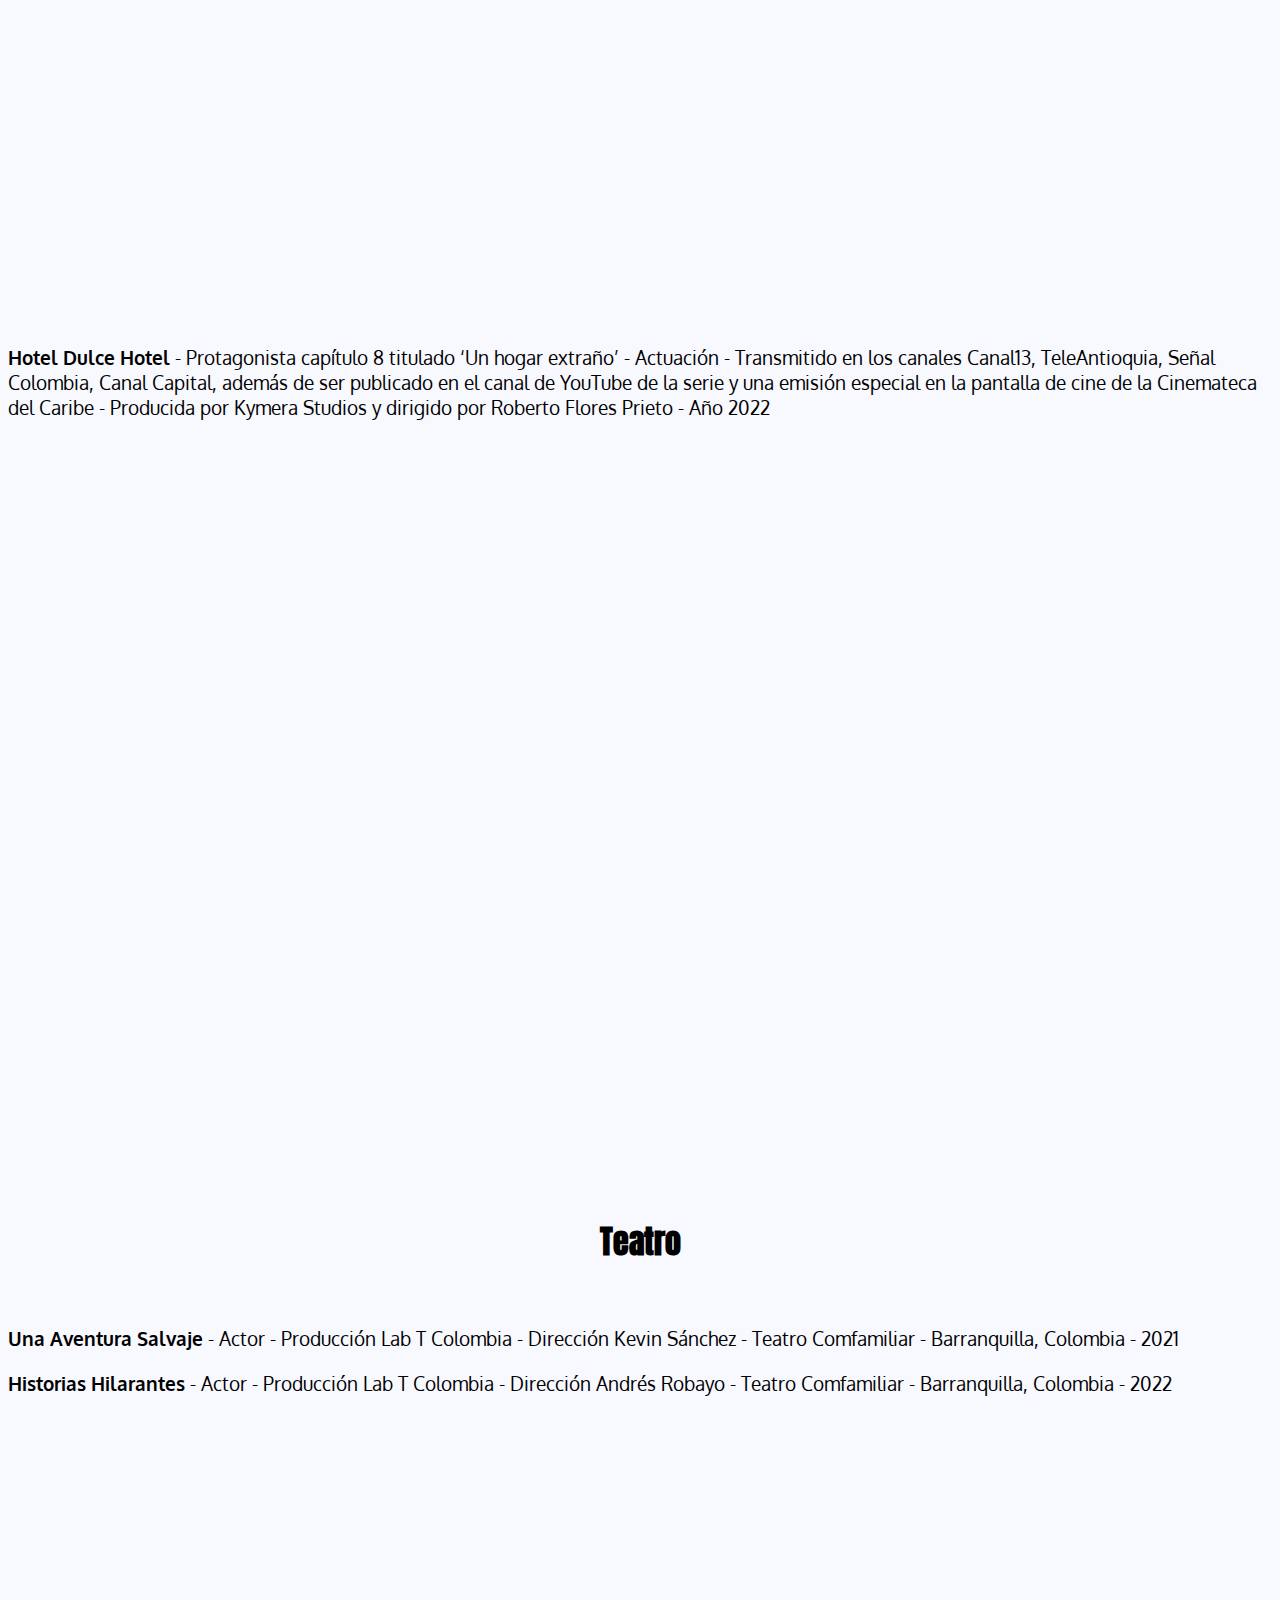
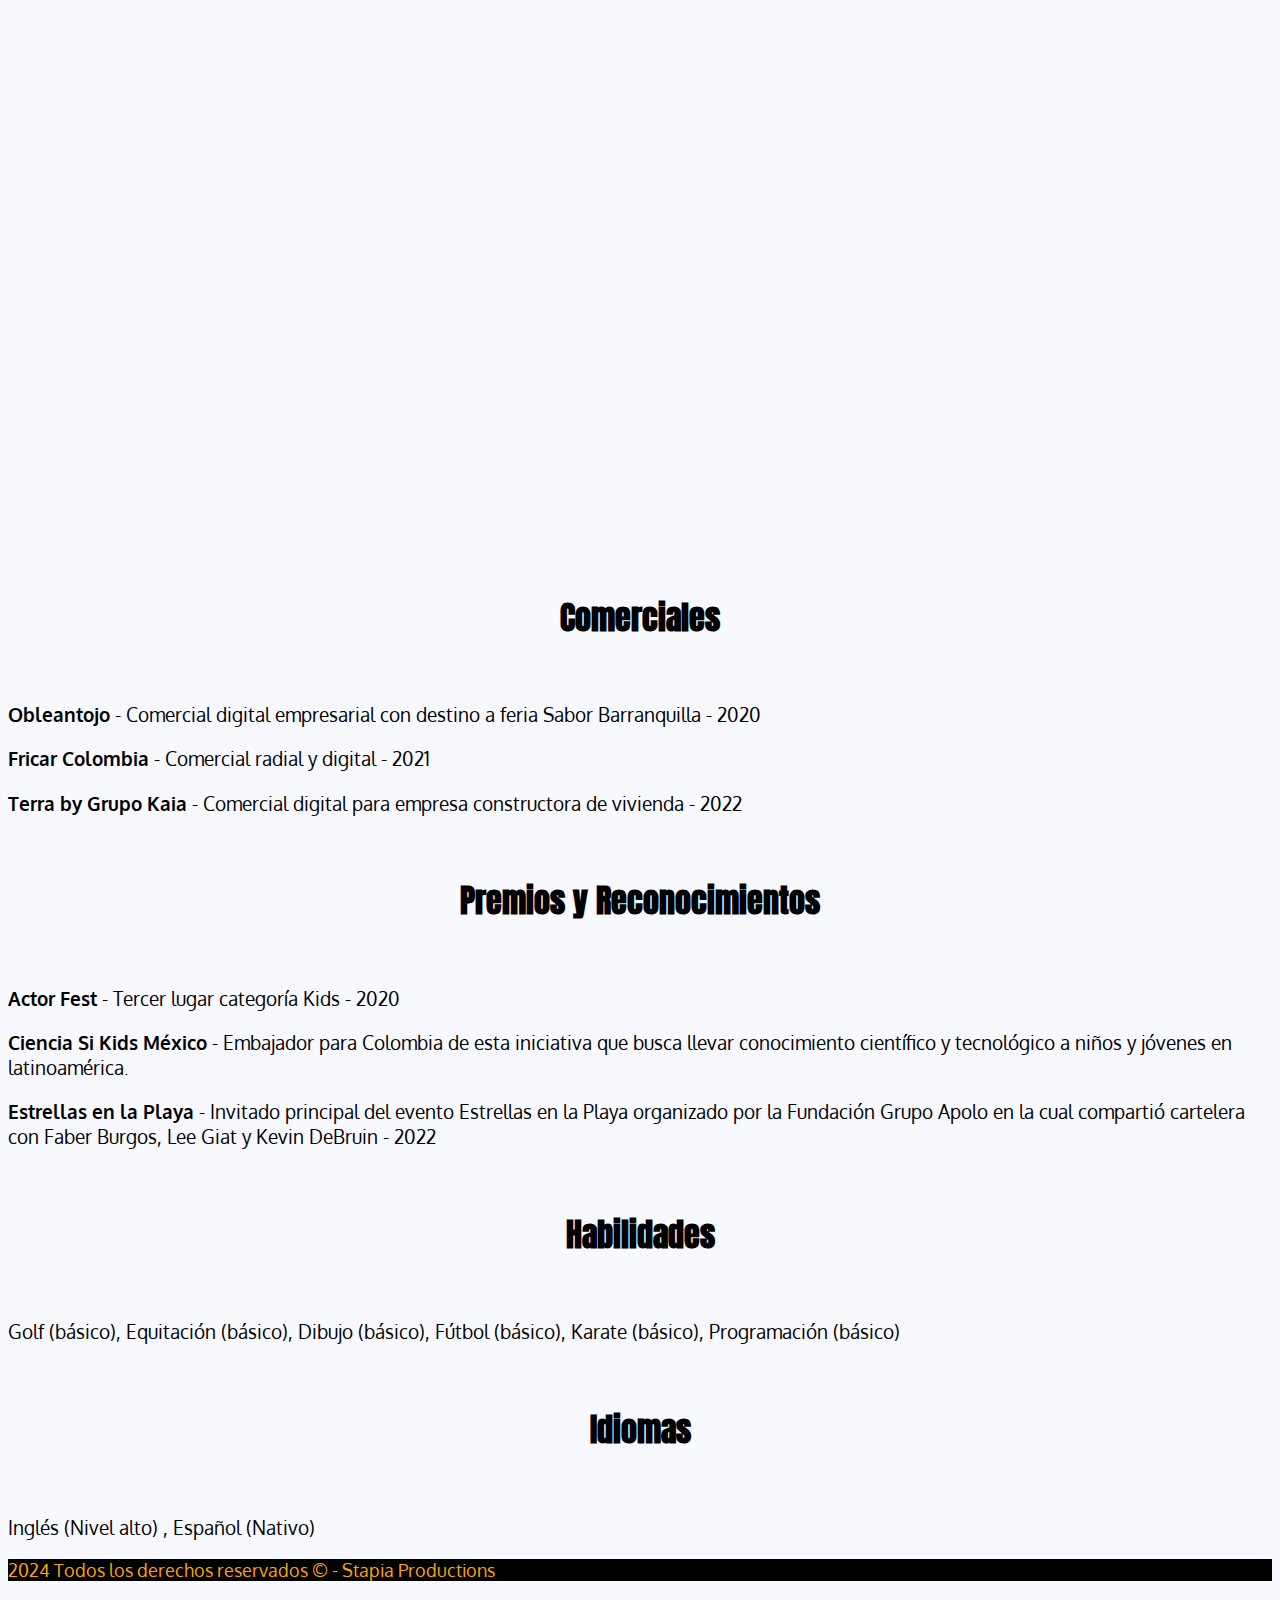
<file: proyectos.html>
<!DOCTYPE html>
<html lang="en">
  <head>
    <meta charset="UTF-8" />
    <meta http-equiv="X-UA-Compatible" content="IE=edge" />
    <meta name="viewport" content="width=device-width, initial-scale=1.0" />
    <title>Santiago Tapia</title>
    <link
      href="https://cdn.jsdelivr.net/npm/bootstrap@5.3.0-alpha1/dist/css/bootstrap.min.css"
      rel="stylesheet"
      integrity="sha384-GLhlTQ8iRABdZLl6O3oVMWSktQOp6b7In1Zl3/Jr59b6EGGoI1aFkw7cmDA6j6gD"
      crossorigin="anonymous"
    />
    <link href="style.css" rel="stylesheet" type="text/css" />

    <script src="components/header.js" type="text/javascript" defer></script>
    <script src="components/footer.js" type="text/javascript" defer></script>
    <script
      src="components/floatingsocials.js"
      type="text/javascript"
      defer
    ></script>
  </head>
  <body>
    <header-component></header-component>
    <floatingsocials-component></floatingsocials-component>

    <div class="container">
      <div class="row">
        <div class="col-1"></div>
        <!-- This is the space for the floating social media icons-->
        <div class="col-10">
          <div class = "containeriframe2">
            <h1>Televisión</h1>
              <br>
              <p>
                <b>Escuela En Casa Tv</b> - Presentador en la primera y tercera
                temporada. Años 2020 y 2021 - Transmitido por Canal Telecaribe y
                plataformas digitales de la Gobernación del Atlántico y la
                Secretaría de Educación del Atlántico.
              </p>
              
              <div class="row">
                <div class="col-lg-6">
                  <iframe
                    class="iframeproyectos"
                    src="https://www.youtube.com/embed/OTugFCcFYE0"
                    frameborder="0"
                    title="YouTube video player"
                    allow="accelerometer; autoplay; clipboard-write; encrypted-media; gyroscope; picture-in-picture; web-share"
                    allowfullscreen
                  ></iframe>
                </div>

                <div class="col-lg-6">
                  <iframe
                    class="iframeproyectos"
                    src="https://www.youtube.com/embed/NN_UjWkCBxQ"
                    frameborder="0"
                    title="YouTube video player"
                    allow="accelerometer; autoplay; clipboard-write; encrypted-media; gyroscope; picture-in-picture; web-share"
                    allowfullscreen
                  ></iframe>
                </div>



              </div>

              <br>

              <p><b>Hotel Dulce Hotel</b> - Protagonista capítulo 8 titulado ‘Un hogar extraño’ - Actuación - Transmitido en los canales Canal13, TeleAntioquia, Señal Colombia, Canal Capital, además de ser publicado en el canal de YouTube de la serie y una emisión especial en la pantalla de cine de la Cinemateca del Caribe - Producida por Kymera Studios y dirigido por Roberto Flores Prieto - Año 2022
              </p>

              <iframe
                class="iframeproyectos"
                src="https://www.youtube.com/embed/37DvtarnVfI"
                frameborder="0"
                title="YouTube video player"
                allow="accelerometer; autoplay; clipboard-write; encrypted-media; gyroscope; picture-in-picture; web-share"
                allowfullscreen
              ></iframe>

              <br>

              <h1>Teatro </h1>
              <br>

              <p><b>Una Aventura Salvaje </b> - Actor - Producción Lab T Colombia - Dirección Kevin Sánchez - Teatro Comfamiliar - Barranquilla, Colombia - 2021
              </p>

              <p><b>Historias Hilarantes </b> - Actor - Producción Lab T Colombia - Dirección Andrés Robayo - Teatro Comfamiliar - Barranquilla, Colombia - 2022</p>

              <iframe
                class="iframeproyectos"
                src="https://www.youtube.com/embed/npwVSbQ8cOk"
                frameborder="0"
                title="YouTube video player"
                allow="accelerometer; autoplay; clipboard-write; encrypted-media; gyroscope; picture-in-picture; web-share"
                allowfullscreen
              ></iframe>

              <br>

              <h1>Comerciales</h1>
              <br>
              <p><b>Obleantojo</b> - Comercial digital empresarial con destino a feria Sabor Barranquilla - 2020</p>

              <p><b>Fricar Colombia</b> - Comercial radial y digital - 2021</p>

              <p><b>Terra by Grupo Kaia</b> - Comercial digital para empresa constructora de vivienda - 2022</p>

              <br>

              <h1>Premios y Reconocimientos</h1>
              <br>
              <p><b>Actor Fest</b> - Tercer lugar categoría Kids - 2020</p>
              <p><b>Ciencia Si Kids México</b>  - Embajador para Colombia de esta iniciativa que busca llevar conocimiento científico y tecnológico a niños y jóvenes en latinoamérica. </p>
              <p><b>Estrellas en la Playa</b> - Invitado principal del evento Estrellas en la Playa organizado por la Fundación Grupo Apolo en la cual compartió cartelera con Faber Burgos, Lee Giat y Kevin DeBruin - 2022</p>
              
              <br>

              <h1> Habilidades </h1>
              <br>
              <p>Golf (básico), Equitación (básico), Dibujo (básico), Fútbol (básico), Karate (básico), Programación (básico)
              </p>
              
              <br>

              <h1>Idiomas</h1>
              <br>
              <p>Inglés (Nivel alto) , Español (Nativo)</p>
            </div>
            </div>
          </div>
      </div>
    </div>

    <footer-component></footer-component>

    <script
      src="https://cdn.jsdelivr.net/npm/bootstrap@5.3.0-alpha1/dist/js/bootstrap.bundle.min.js"
      integrity="sha384-w76AqPfDkMBDXo30jS1Sgez6pr3x5MlQ1ZAGC+nuZB+EYdgRZgiwxhTBTkF7CXvN"
      crossorigin="anonymous"
    ></script>
  </body>
</html>
</file>
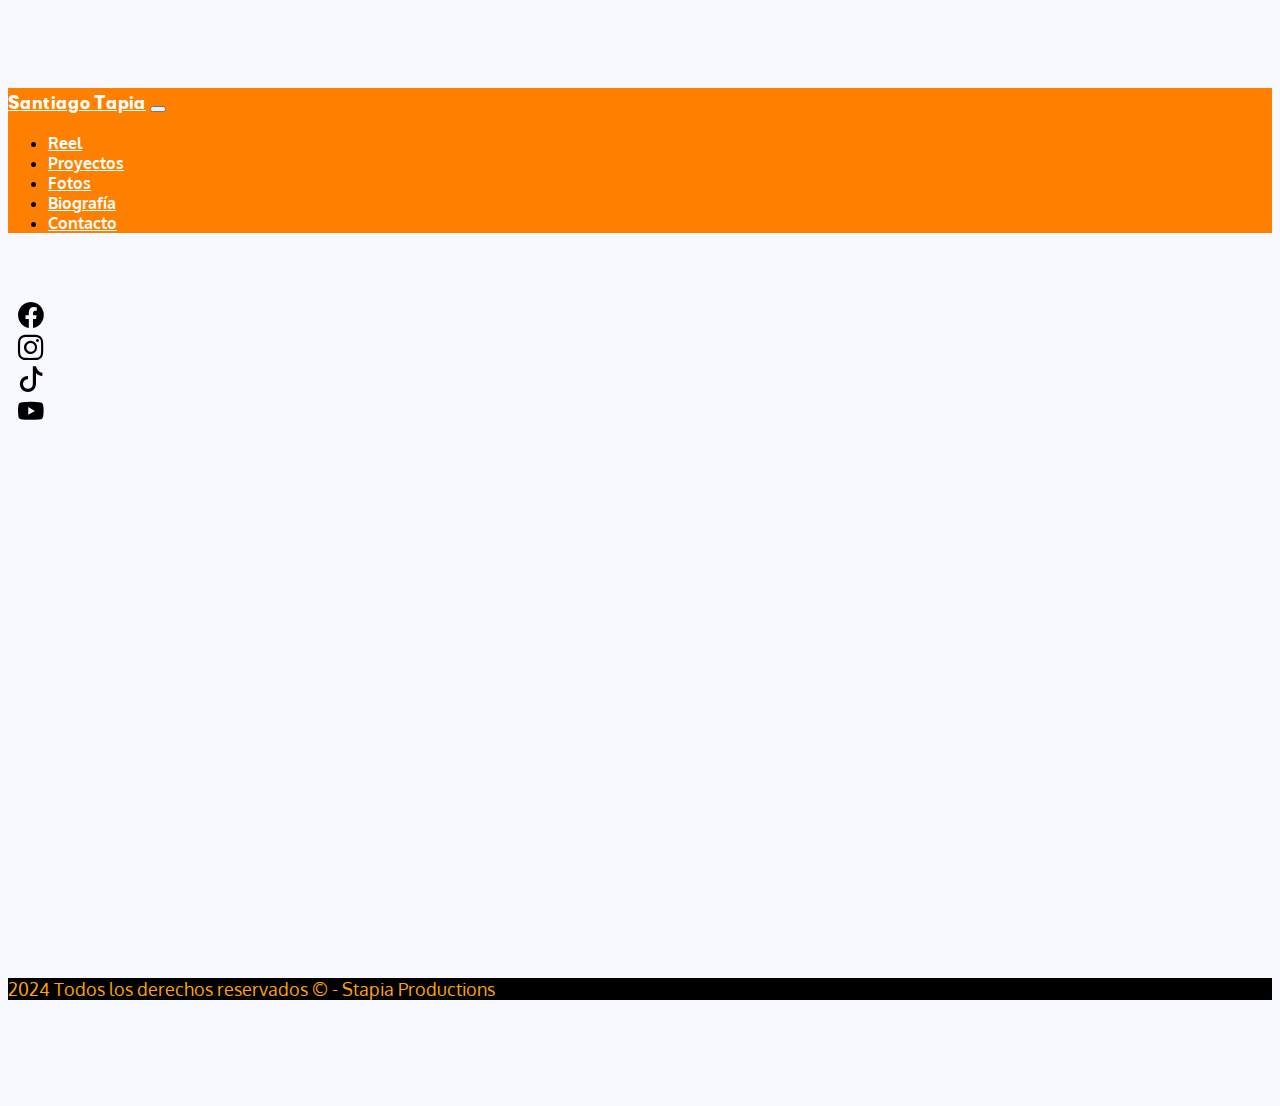
<file: reel.html>
<!DOCTYPE html>
<html lang="en">
  <head>
    <meta charset="UTF-8" />
    <meta http-equiv="X-UA-Compatible" content="IE=edge" />
    <meta name="viewport" content="width=device-width, initial-scale=1.0" />
    <title>Santiago Tapia</title>
    <link
      href="https://cdn.jsdelivr.net/npm/bootstrap@5.3.0-alpha1/dist/css/bootstrap.min.css"
      rel="stylesheet"
      integrity="sha384-GLhlTQ8iRABdZLl6O3oVMWSktQOp6b7In1Zl3/Jr59b6EGGoI1aFkw7cmDA6j6gD"
      crossorigin="anonymous"
    />
    <link href="style.css" rel="stylesheet" type="text/css" />

    <script src="components/header.js" type="text/javascript" defer></script>
    <script src="components/footer.js" type="text/javascript" defer></script>
    <script
      src="components/floatingsocials.js"
      type="text/javascript"
      defer
    ></script>
  </head>
  <body>
    <header-component></header-component>
    <floatingsocials-component></floatingsocials-component>

    <div class="container containeriframe">
      <div class="row">
        <div class="col-1"></div>
        <!-- This is the space for the floating social media icons-->
        <div class="col-10">
          <iframe
            class="responsive-iframe"
            src="https://www.youtube.com/embed/yuWvN5x_0eY"
            title="YouTube video player"
            frameborder="0"
            allow="accelerometer; autoplay; clipboard-write; encrypted-media; gyroscope; picture-in-picture; web-share"
            allowfullscreen
          ></iframe>
        </div>
      </div>
    </div>

    <footer-component></footer-component>

    <script
      src="https://cdn.jsdelivr.net/npm/bootstrap@5.3.0-alpha1/dist/js/bootstrap.bundle.min.js"
      integrity="sha384-w76AqPfDkMBDXo30jS1Sgez6pr3x5MlQ1ZAGC+nuZB+EYdgRZgiwxhTBTkF7CXvN"
      crossorigin="anonymous"
    ></script>
  </body>
</html>
</file>
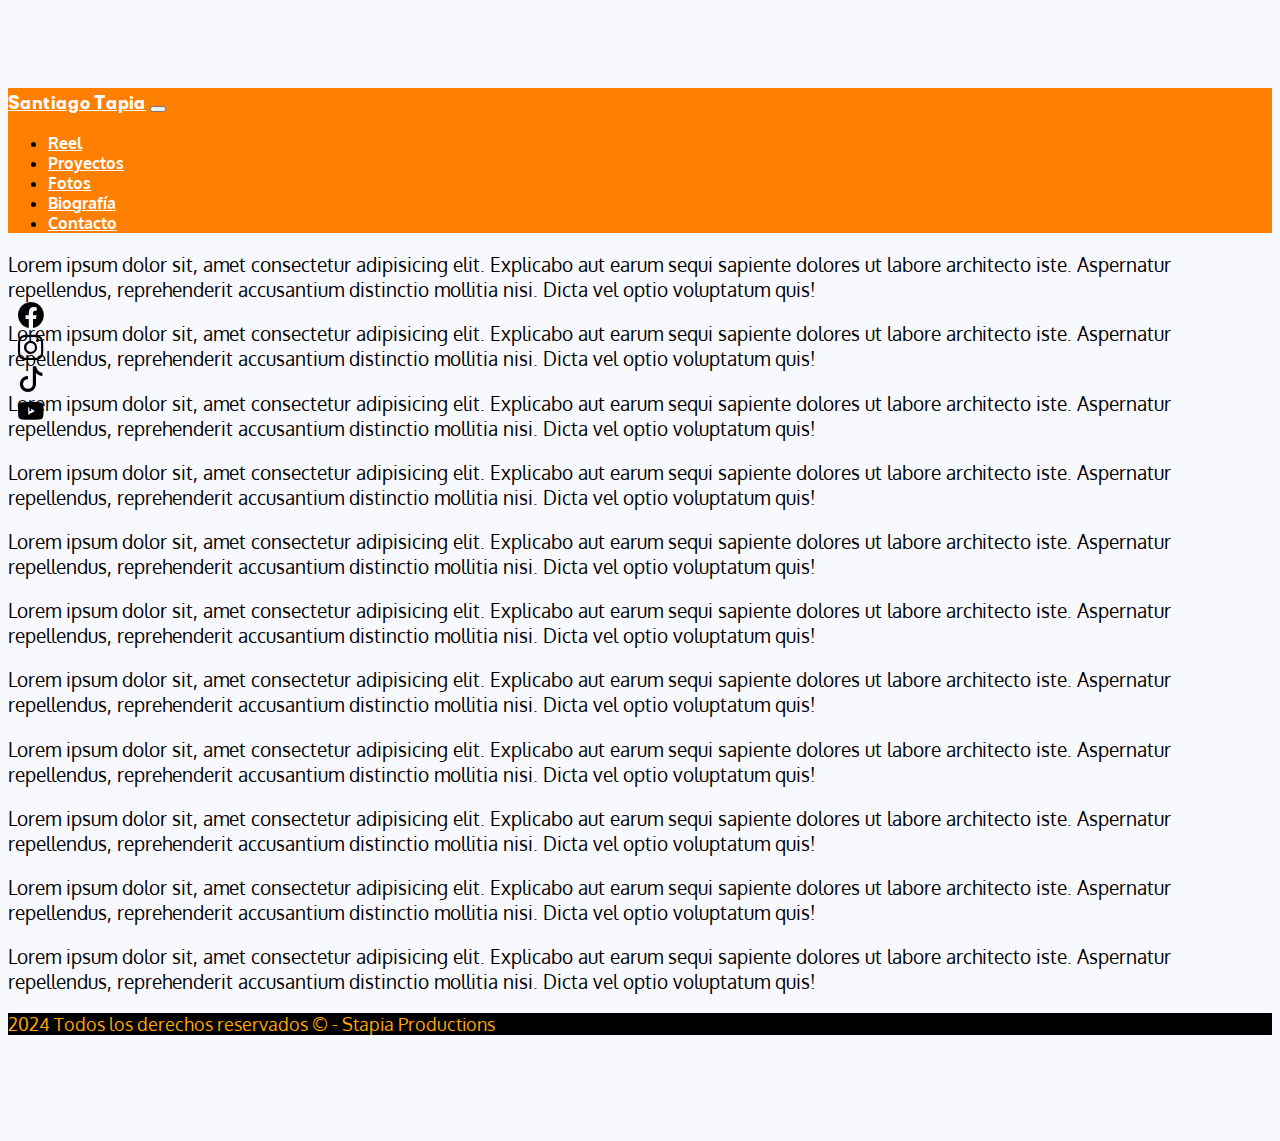
<file: template.html>
<!DOCTYPE html>
<html lang="en">
  <head>
    <meta charset="UTF-8" />
    <meta http-equiv="X-UA-Compatible" content="IE=edge" />
    <meta name="viewport" content="width=device-width, initial-scale=1.0" />
    <title>Santiago Tapia</title>
    <link
      href="https://cdn.jsdelivr.net/npm/bootstrap@5.3.0-alpha1/dist/css/bootstrap.min.css"
      rel="stylesheet"
      integrity="sha384-GLhlTQ8iRABdZLl6O3oVMWSktQOp6b7In1Zl3/Jr59b6EGGoI1aFkw7cmDA6j6gD"
      crossorigin="anonymous"
    />
    <link href="style.css" rel="stylesheet" type="text/css" />

    <script src="components/header.js" type="text/javascript" defer></script>
    <script src="components/footer.js" type="text/javascript" defer></script>
    <script
      src="components/floatingsocials.js"
      type="text/javascript"
      defer
    ></script>
  </head>
  <body>
    <header-component></header-component>
    <floatingsocials-component></floatingsocials-component>

    <div class="container">
      <div class="row">
        <div class="col-1"></div>
        <!-- This is the space for the floating social media icons-->
        <div class="col-10">
          <p>
            Lorem ipsum dolor sit, amet consectetur adipisicing elit. Explicabo
            aut earum sequi sapiente dolores ut labore architecto iste.
            Aspernatur repellendus, reprehenderit accusantium distinctio
            mollitia nisi. Dicta vel optio voluptatum quis!
          </p>

          <p>
            Lorem ipsum dolor sit, amet consectetur adipisicing elit. Explicabo
            aut earum sequi sapiente dolores ut labore architecto iste.
            Aspernatur repellendus, reprehenderit accusantium distinctio
            mollitia nisi. Dicta vel optio voluptatum quis!
          </p>

          <p>
            Lorem ipsum dolor sit, amet consectetur adipisicing elit. Explicabo
            aut earum sequi sapiente dolores ut labore architecto iste.
            Aspernatur repellendus, reprehenderit accusantium distinctio
            mollitia nisi. Dicta vel optio voluptatum quis!
          </p>

          <p>
            Lorem ipsum dolor sit, amet consectetur adipisicing elit. Explicabo
            aut earum sequi sapiente dolores ut labore architecto iste.
            Aspernatur repellendus, reprehenderit accusantium distinctio
            mollitia nisi. Dicta vel optio voluptatum quis!
          </p>

          <p>
            Lorem ipsum dolor sit, amet consectetur adipisicing elit. Explicabo
            aut earum sequi sapiente dolores ut labore architecto iste.
            Aspernatur repellendus, reprehenderit accusantium distinctio
            mollitia nisi. Dicta vel optio voluptatum quis!
          </p>

          <p>
            Lorem ipsum dolor sit, amet consectetur adipisicing elit. Explicabo
            aut earum sequi sapiente dolores ut labore architecto iste.
            Aspernatur repellendus, reprehenderit accusantium distinctio
            mollitia nisi. Dicta vel optio voluptatum quis!
          </p>

          <p>
            Lorem ipsum dolor sit, amet consectetur adipisicing elit. Explicabo
            aut earum sequi sapiente dolores ut labore architecto iste.
            Aspernatur repellendus, reprehenderit accusantium distinctio
            mollitia nisi. Dicta vel optio voluptatum quis!
          </p>

          <p>
            Lorem ipsum dolor sit, amet consectetur adipisicing elit. Explicabo
            aut earum sequi sapiente dolores ut labore architecto iste.
            Aspernatur repellendus, reprehenderit accusantium distinctio
            mollitia nisi. Dicta vel optio voluptatum quis!
          </p>

          <p>
            Lorem ipsum dolor sit, amet consectetur adipisicing elit. Explicabo
            aut earum sequi sapiente dolores ut labore architecto iste.
            Aspernatur repellendus, reprehenderit accusantium distinctio
            mollitia nisi. Dicta vel optio voluptatum quis!
          </p>

          <p>
            Lorem ipsum dolor sit, amet consectetur adipisicing elit. Explicabo
            aut earum sequi sapiente dolores ut labore architecto iste.
            Aspernatur repellendus, reprehenderit accusantium distinctio
            mollitia nisi. Dicta vel optio voluptatum quis!
          </p>

          <p>
            Lorem ipsum dolor sit, amet consectetur adipisicing elit. Explicabo
            aut earum sequi sapiente dolores ut labore architecto iste.
            Aspernatur repellendus, reprehenderit accusantium distinctio
            mollitia nisi. Dicta vel optio voluptatum quis!
          </p>
        </div>
      </div>
    </div>

    <footer-component></footer-component>

    <script
      src="https://cdn.jsdelivr.net/npm/bootstrap@5.3.0-alpha1/dist/js/bootstrap.bundle.min.js"
      integrity="sha384-w76AqPfDkMBDXo30jS1Sgez6pr3x5MlQ1ZAGC+nuZB+EYdgRZgiwxhTBTkF7CXvN"
      crossorigin="anonymous"
    ></script>
  </body>
</html>
</file>
<file: style.css>
@import url("https://cdn.jsdelivr.net/npm/bootstrap-icons@1.10.3/font/bootstrap-icons.css");
@import url("https://fonts.googleapis.com/css2?family=Anton&family=Montserrat&family=Oxygen&family=Poppins:wght@700&family=Sassy+Frass&display=swap");

/* * P H BODY */

h1 {
  text-align: center;
  font-family: Anton;
}

p {
  font-size: larger;
  /*text-align: justify;*/
}

* {
  font-family: Oxygen;
}

h4 {
  text-align: right;
}

body {
  padding-top: 80px;
  background-color: #f8f8ff;
  padding-bottom: 80px;
}

/* NAV VAR*/

.nav-custom {
  background: #ff8000;
}

/* old header color

.nav-custom {
  background: linear-gradient(to top, #ff9900 1%, #ffcc00 50%);
}


*/

.navbar-brand {
  font-weight: bold;
  color: white !important;
  font-family: "Poppins" !important;
}

.nav-link {
  font-weight: bold !important;
  color: white !important;
}

.nav-link:hover {
  color: black !important;
}

/* PICTURES */

#fotosanti {
  /* biografia*/
  max-width: 50%;
  height: auto;
  display: block;
  float: left;
  margin: 15px;
}

#fotosantiindex {
  /* index */
  max-width: 50vh;
  height: auto;
  display: block;
  margin-left: auto;
  margin-right: auto;
  padding-bottom: 10px;
}

.fotocontacto img {
  height: auto;
  max-width: 50vh;
  display: block;
  margin-left: auto;
}

/* Carrusel de fotos.html */

/* Esto es para cambiar el color de los < > del Carousel, se cambia en fill */
.carousel-control-prev-icon {
  background-image: url("data:image/svg+xml;charset=utf8,%3Csvg xmlns='http://www.w3.org/2000/svg' fill='%23000' viewBox='0 0 8 8'%3E%3Cpath d='M5.25 0l-4 4 4 4 1.5-1.5-2.5-2.5 2.5-2.5-1.5-1.5z'/%3E%3C/svg%3E") !important;
}

.carousel-control-next-icon {
  background-image: url("data:image/svg+xml;charset=utf8,%3Csvg xmlns='http://www.w3.org/2000/svg' fill='%23000' viewBox='0 0 8 8'%3E%3Cpath d='M2.75 0l-1.5 1.5 2.5 2.5-2.5 2.5 1.5 1.5 4-4-4-4z'/%3E%3C/svg%3E") !important;
}

/*FLOATING SOCIALS BAR */

.floatingsocials {
  position: fixed;
  width: 0px;
  margin-top: 50px;
  margin-left: -30px;
  list-style-type: none;
}

.floatingsocials a {
  color: black;
  font-size: 2vw;
  padding-top: 10px;
}

/* FOOTER */

.custom-footer {
  background-color: black;
}

.custom-footer p {
  font-size: large;
  color: orange;
}

.responsive-iframe {
  position: absolute;
  top: 0;
  left: 50;
  bottom: 0;
  right: 50;
  width: 80%;
  height: 80%;
}

.containeriframe {
  position: relative;
  overflow: hidden;
  width: 100%;
  padding-top: 56.25%;
}

.iframeproyectos {
  aspect-ratio: 16 / 9;
  width: 100%;
  display: block;
  margin: 0 auto;
  padding-bottom: 1%;
  padding-top: 1%;
}

/*MEDIA QUERY*/

@media screen and (max-width: 960px) {
  body {
    padding-top: 100px;
    padding-bottom: 100px;
  }

  .floatingsocials {
    margin-left: -40px;
  }

  .floatingsocials a {
    color: black;
    font-size: 7vw;
    padding-top: 10px;
  }

  #fotosanti {
    /* biografia*/
    max-width: 100%;
    height: auto;
    display: block;
    margin-left: auto;
    margin-right: auto;
  }

  #fotosantiindex {
    /* biografia*/
    max-width: 100%;
    height: auto;
    display: block;
    margin-left: auto;
    margin-right: auto;
    padding-bottom: 10px;
  }

  .custom-footer p {
    font-size: x-small;
    color: orange;
  }

  .fotocontacto img {
    height: auto;
    max-width: 200%;
  }
}

/* currently unused due to current page version, left here in case the old header component is used in the future */

.socials {
  margin-left: 0.3em;
}

.socials a {
  color: black;
  padding-right: 1em;
  text-align: justify;
}
</file>
